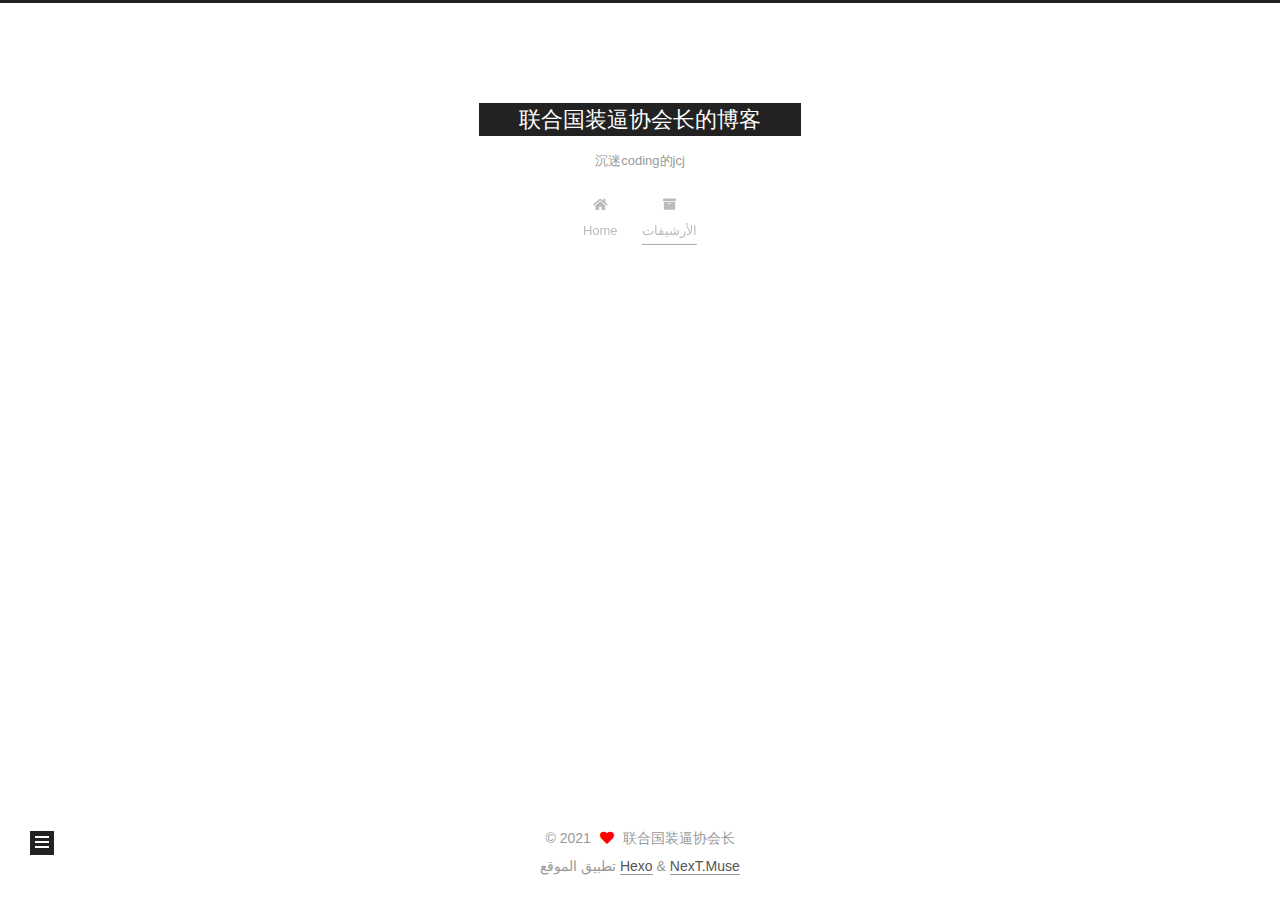
<file: archives/index.html>
<!DOCTYPE html>
<html lang="zh">
<head>
  <meta charset="UTF-8">
<meta name="viewport" content="width=device-width, initial-scale=1, maximum-scale=2">
<meta name="theme-color" content="#222">
<meta name="generator" content="Hexo 5.4.0">
  <link rel="apple-touch-icon" sizes="180x180" href="/images/apple-touch-icon-next.png">
  <link rel="icon" type="image/png" sizes="32x32" href="/images/favicon-32x32-next.png">
  <link rel="icon" type="image/png" sizes="16x16" href="/images/favicon-16x16-next.png">
  <link rel="mask-icon" href="/images/logo.svg" color="#222">

<link rel="stylesheet" href="/css/main.css">


<link rel="stylesheet" href="/lib/font-awesome/css/all.min.css">

<script id="hexo-configurations">
    var NexT = window.NexT || {};
    var CONFIG = {"hostname":"lhgzbxhz.github.io","root":"/","scheme":"Muse","version":"7.8.0","exturl":false,"sidebar":{"position":"left","display":"post","padding":18,"offset":12,"onmobile":false},"copycode":{"enable":false,"show_result":false,"style":null},"back2top":{"enable":true,"sidebar":false,"scrollpercent":false},"bookmark":{"enable":false,"color":"#222","save":"auto"},"fancybox":false,"mediumzoom":false,"lazyload":false,"pangu":false,"comments":{"style":"tabs","active":null,"storage":true,"lazyload":false,"nav":null},"algolia":{"hits":{"per_page":10},"labels":{"input_placeholder":"Search for Posts","hits_empty":"We didn't find any results for the search: ${query}","hits_stats":"${hits} results found in ${time} ms"}},"localsearch":{"enable":false,"trigger":"auto","top_n_per_article":1,"unescape":false,"preload":false},"motion":{"enable":true,"async":false,"transition":{"post_block":"fadeIn","post_header":"slideDownIn","post_body":"slideDownIn","coll_header":"slideLeftIn","sidebar":"slideUpIn"}}};
  </script>

  <meta property="og:type" content="website">
<meta property="og:title" content="联合国装逼协会长的博客">
<meta property="og:url" content="https://lhgzbxhz.github.io/archives/index.html">
<meta property="og:site_name" content="联合国装逼协会长的博客">
<meta property="og:locale">
<meta property="article:author" content="联合国装逼协会长">
<meta name="twitter:card" content="summary">

<link rel="canonical" href="https://lhgzbxhz.github.io/archives/">


<script id="page-configurations">
  // https://hexo.io/docs/variables.html
  CONFIG.page = {
    sidebar: "",
    isHome : false,
    isPost : false,
    lang   : 'zh'
  };
</script>

  <title>الأرشيف | 联合国装逼协会长的博客</title>
  






  <noscript>
  <style>
  .use-motion .brand,
  .use-motion .menu-item,
  .sidebar-inner,
  .use-motion .post-block,
  .use-motion .pagination,
  .use-motion .comments,
  .use-motion .post-header,
  .use-motion .post-body,
  .use-motion .collection-header { opacity: initial; }

  .use-motion .site-title,
  .use-motion .site-subtitle {
    opacity: initial;
    top: initial;
  }

  .use-motion .logo-line-before i { left: initial; }
  .use-motion .logo-line-after i { right: initial; }
  </style>
</noscript>

</head>

<body itemscope itemtype="http://schema.org/WebPage">
  <div class="container use-motion">
    <div class="headband"></div>

    <header class="header" itemscope itemtype="http://schema.org/WPHeader">
      <div class="header-inner"><div class="site-brand-container">
  <div class="site-nav-toggle">
    <div class="toggle" aria-label="تشغيل شريط التصفح">
      <span class="toggle-line toggle-line-first"></span>
      <span class="toggle-line toggle-line-middle"></span>
      <span class="toggle-line toggle-line-last"></span>
    </div>
  </div>

  <div class="site-meta">

    <a href="/" class="brand" rel="start">
      <span class="logo-line-before"><i></i></span>
      <h1 class="site-title">联合国装逼协会长的博客</h1>
      <span class="logo-line-after"><i></i></span>
    </a>
      <p class="site-subtitle" itemprop="description">沉迷coding的jcj</p>
  </div>

  <div class="site-nav-right">
    <div class="toggle popup-trigger">
    </div>
  </div>
</div>




<nav class="site-nav">
  <ul id="menu" class="main-menu menu">
        <li class="menu-item menu-item-home">

    <a href="/" rel="section"><i class="fa fa-home fa-fw"></i>Home</a>

  </li>
        <li class="menu-item menu-item-archives">

    <a href="/archives/" rel="section"><i class="fa fa-archive fa-fw"></i>الأرشيفات</a>

  </li>
  </ul>
</nav>




</div>
    </header>

    
  <div class="back-to-top">
    <i class="fa fa-arrow-up"></i>
    <span>0%</span>
  </div>


    <main class="main">
      <div class="main-inner">
        <div class="content-wrap">
          

          <div class="content archive">
            

  
  
  
  <div class="post-block">
    <div class="posts-collapse">
      <div class="collection-title">
        <span class="collection-header">هِم..! مقالٌ واحد. واصل الكتابة.</span>
      </div>

      
    <div class="collection-year">
      <span class="collection-header">2021</span>
    </div>

  <article itemscope itemtype="http://schema.org/Article">
    <header class="post-header">

      <div class="post-meta">
        <time itemprop="dateCreated"
              datetime="2021-04-23T18:21:40+08:00"
              content="2021-04-23">
          04-23
        </time>
      </div>

      <div class="post-title">
          <a class="post-title-link" href="/2021/04-23-hello-world.html" itemprop="url">
            <span itemprop="name">Hello World</span>
          </a>
      </div>

    </header>
  </article>


    </div>
  </div>
  
  
  

  



          </div>
          

<script>
  window.addEventListener('tabs:register', () => {
    let { activeClass } = CONFIG.comments;
    if (CONFIG.comments.storage) {
      activeClass = localStorage.getItem('comments_active') || activeClass;
    }
    if (activeClass) {
      let activeTab = document.querySelector(`a[href="#comment-${activeClass}"]`);
      if (activeTab) {
        activeTab.click();
      }
    }
  });
  if (CONFIG.comments.storage) {
    window.addEventListener('tabs:click', event => {
      if (!event.target.matches('.tabs-comment .tab-content .tab-pane')) return;
      let commentClass = event.target.classList[1];
      localStorage.setItem('comments_active', commentClass);
    });
  }
</script>

        </div>
          
  
  <div class="toggle sidebar-toggle">
    <span class="toggle-line toggle-line-first"></span>
    <span class="toggle-line toggle-line-middle"></span>
    <span class="toggle-line toggle-line-last"></span>
  </div>

  <aside class="sidebar">
    <div class="sidebar-inner">

      <ul class="sidebar-nav motion-element">
        <li class="sidebar-nav-toc">
          المحتويات
        </li>
        <li class="sidebar-nav-overview">
          عام
        </li>
      </ul>

      <!--noindex-->
      <div class="post-toc-wrap sidebar-panel">
      </div>
      <!--/noindex-->

      <div class="site-overview-wrap sidebar-panel">
        <div class="site-author motion-element" itemprop="author" itemscope itemtype="http://schema.org/Person">
  <p class="site-author-name" itemprop="name">联合国装逼协会长</p>
  <div class="site-description" itemprop="description"></div>
</div>
<div class="site-state-wrap motion-element">
  <nav class="site-state">
      <div class="site-state-item site-state-posts">
          <a href="/archives/">
        
          <span class="site-state-item-count">1</span>
          <span class="site-state-item-name">المقالات</span>
        </a>
      </div>
  </nav>
</div>



      </div>

    </div>
  </aside>
  <div id="sidebar-dimmer"></div>


      </div>
    </main>

    <footer class="footer">
      <div class="footer-inner">
        

        

<div class="copyright">
  
  &copy; 
  <span itemprop="copyrightYear">2021</span>
  <span class="with-love">
    <i class="fa fa-heart"></i>
  </span>
  <span class="author" itemprop="copyrightHolder">联合国装逼协会长</span>
</div>
  <div class="powered-by">تطبيق الموقع <a href="https://hexo.io/" class="theme-link" rel="noopener" target="_blank">Hexo</a> & <a href="https://muse.theme-next.org/" class="theme-link" rel="noopener" target="_blank">NexT.Muse</a>
  </div>

        








      </div>
    </footer>
  </div>

  
  <script src="/lib/anime.min.js"></script>
  <script src="/lib/velocity/velocity.min.js"></script>
  <script src="/lib/velocity/velocity.ui.min.js"></script>

<script src="/js/utils.js"></script>

<script src="/js/motion.js"></script>


<script src="/js/schemes/muse.js"></script>


<script src="/js/next-boot.js"></script>




  















  

  

</body>
</html>
</file>
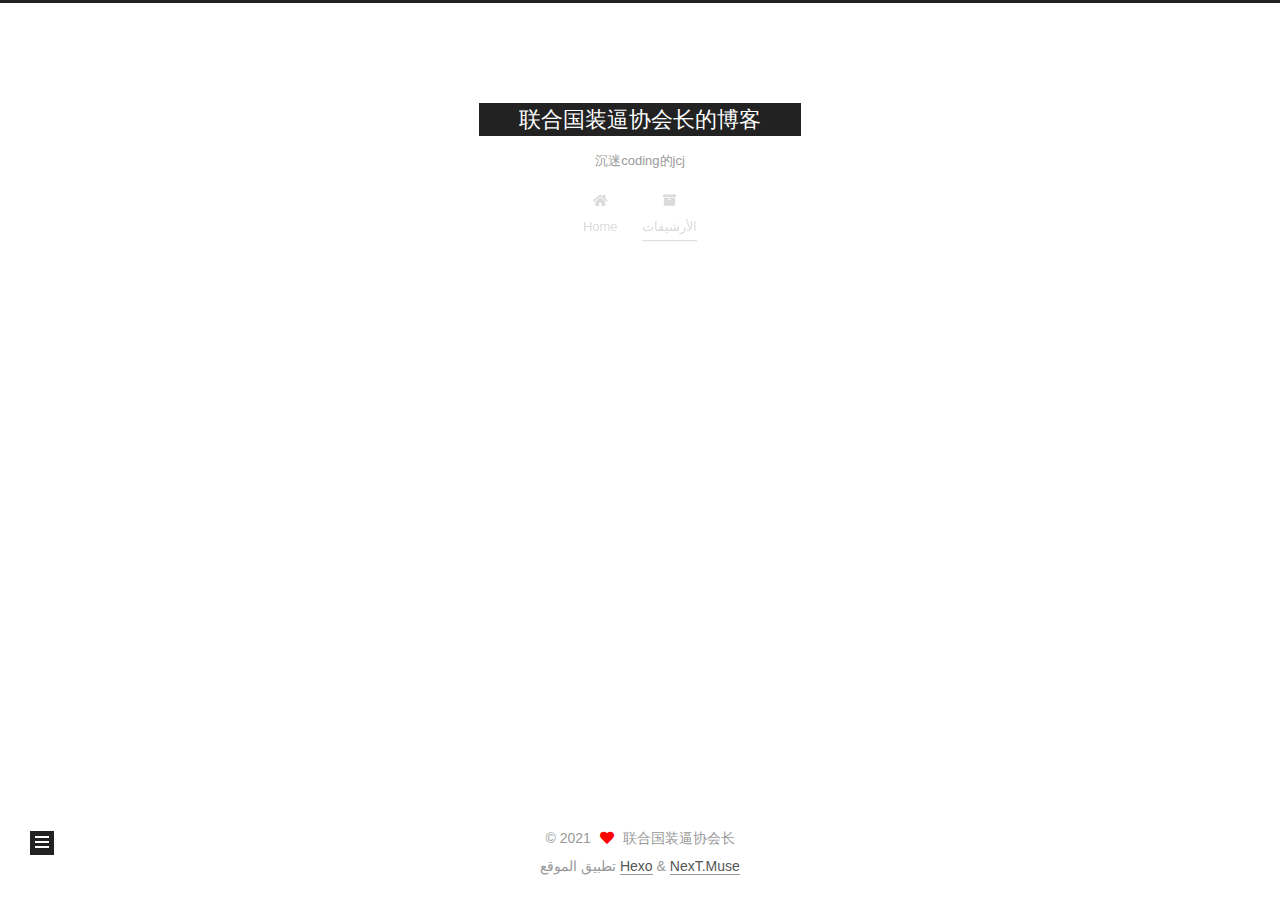
<file: archives/2021/index.html>
<!DOCTYPE html>
<html lang="zh">
<head>
  <meta charset="UTF-8">
<meta name="viewport" content="width=device-width, initial-scale=1, maximum-scale=2">
<meta name="theme-color" content="#222">
<meta name="generator" content="Hexo 5.4.0">
  <link rel="apple-touch-icon" sizes="180x180" href="/images/apple-touch-icon-next.png">
  <link rel="icon" type="image/png" sizes="32x32" href="/images/favicon-32x32-next.png">
  <link rel="icon" type="image/png" sizes="16x16" href="/images/favicon-16x16-next.png">
  <link rel="mask-icon" href="/images/logo.svg" color="#222">

<link rel="stylesheet" href="/css/main.css">


<link rel="stylesheet" href="/lib/font-awesome/css/all.min.css">

<script id="hexo-configurations">
    var NexT = window.NexT || {};
    var CONFIG = {"hostname":"lhgzbxhz.github.io","root":"/","scheme":"Muse","version":"7.8.0","exturl":false,"sidebar":{"position":"left","display":"post","padding":18,"offset":12,"onmobile":false},"copycode":{"enable":false,"show_result":false,"style":null},"back2top":{"enable":true,"sidebar":false,"scrollpercent":false},"bookmark":{"enable":false,"color":"#222","save":"auto"},"fancybox":false,"mediumzoom":false,"lazyload":false,"pangu":false,"comments":{"style":"tabs","active":null,"storage":true,"lazyload":false,"nav":null},"algolia":{"hits":{"per_page":10},"labels":{"input_placeholder":"Search for Posts","hits_empty":"We didn't find any results for the search: ${query}","hits_stats":"${hits} results found in ${time} ms"}},"localsearch":{"enable":false,"trigger":"auto","top_n_per_article":1,"unescape":false,"preload":false},"motion":{"enable":true,"async":false,"transition":{"post_block":"fadeIn","post_header":"slideDownIn","post_body":"slideDownIn","coll_header":"slideLeftIn","sidebar":"slideUpIn"}}};
  </script>

  <meta property="og:type" content="website">
<meta property="og:title" content="联合国装逼协会长的博客">
<meta property="og:url" content="https://lhgzbxhz.github.io/archives/2021/index.html">
<meta property="og:site_name" content="联合国装逼协会长的博客">
<meta property="og:locale">
<meta property="article:author" content="联合国装逼协会长">
<meta name="twitter:card" content="summary">

<link rel="canonical" href="https://lhgzbxhz.github.io/archives/2021/">


<script id="page-configurations">
  // https://hexo.io/docs/variables.html
  CONFIG.page = {
    sidebar: "",
    isHome : false,
    isPost : false,
    lang   : 'zh'
  };
</script>

  <title>الأرشيف | 联合国装逼协会长的博客</title>
  






  <noscript>
  <style>
  .use-motion .brand,
  .use-motion .menu-item,
  .sidebar-inner,
  .use-motion .post-block,
  .use-motion .pagination,
  .use-motion .comments,
  .use-motion .post-header,
  .use-motion .post-body,
  .use-motion .collection-header { opacity: initial; }

  .use-motion .site-title,
  .use-motion .site-subtitle {
    opacity: initial;
    top: initial;
  }

  .use-motion .logo-line-before i { left: initial; }
  .use-motion .logo-line-after i { right: initial; }
  </style>
</noscript>

</head>

<body itemscope itemtype="http://schema.org/WebPage">
  <div class="container use-motion">
    <div class="headband"></div>

    <header class="header" itemscope itemtype="http://schema.org/WPHeader">
      <div class="header-inner"><div class="site-brand-container">
  <div class="site-nav-toggle">
    <div class="toggle" aria-label="تشغيل شريط التصفح">
      <span class="toggle-line toggle-line-first"></span>
      <span class="toggle-line toggle-line-middle"></span>
      <span class="toggle-line toggle-line-last"></span>
    </div>
  </div>

  <div class="site-meta">

    <a href="/" class="brand" rel="start">
      <span class="logo-line-before"><i></i></span>
      <h1 class="site-title">联合国装逼协会长的博客</h1>
      <span class="logo-line-after"><i></i></span>
    </a>
      <p class="site-subtitle" itemprop="description">沉迷coding的jcj</p>
  </div>

  <div class="site-nav-right">
    <div class="toggle popup-trigger">
    </div>
  </div>
</div>




<nav class="site-nav">
  <ul id="menu" class="main-menu menu">
        <li class="menu-item menu-item-home">

    <a href="/" rel="section"><i class="fa fa-home fa-fw"></i>Home</a>

  </li>
        <li class="menu-item menu-item-archives">

    <a href="/archives/" rel="section"><i class="fa fa-archive fa-fw"></i>الأرشيفات</a>

  </li>
  </ul>
</nav>




</div>
    </header>

    
  <div class="back-to-top">
    <i class="fa fa-arrow-up"></i>
    <span>0%</span>
  </div>


    <main class="main">
      <div class="main-inner">
        <div class="content-wrap">
          

          <div class="content archive">
            

  
  
  
  <div class="post-block">
    <div class="posts-collapse">
      <div class="collection-title">
        <span class="collection-header">هِم..! مقالٌ واحد. واصل الكتابة.</span>
      </div>

      
    <div class="collection-year">
      <span class="collection-header">2021</span>
    </div>

  <article itemscope itemtype="http://schema.org/Article">
    <header class="post-header">

      <div class="post-meta">
        <time itemprop="dateCreated"
              datetime="2021-04-23T18:21:40+08:00"
              content="2021-04-23">
          04-23
        </time>
      </div>

      <div class="post-title">
          <a class="post-title-link" href="/2021/04-23-hello-world.html" itemprop="url">
            <span itemprop="name">Hello World</span>
          </a>
      </div>

    </header>
  </article>


    </div>
  </div>
  
  
  

  



          </div>
          

<script>
  window.addEventListener('tabs:register', () => {
    let { activeClass } = CONFIG.comments;
    if (CONFIG.comments.storage) {
      activeClass = localStorage.getItem('comments_active') || activeClass;
    }
    if (activeClass) {
      let activeTab = document.querySelector(`a[href="#comment-${activeClass}"]`);
      if (activeTab) {
        activeTab.click();
      }
    }
  });
  if (CONFIG.comments.storage) {
    window.addEventListener('tabs:click', event => {
      if (!event.target.matches('.tabs-comment .tab-content .tab-pane')) return;
      let commentClass = event.target.classList[1];
      localStorage.setItem('comments_active', commentClass);
    });
  }
</script>

        </div>
          
  
  <div class="toggle sidebar-toggle">
    <span class="toggle-line toggle-line-first"></span>
    <span class="toggle-line toggle-line-middle"></span>
    <span class="toggle-line toggle-line-last"></span>
  </div>

  <aside class="sidebar">
    <div class="sidebar-inner">

      <ul class="sidebar-nav motion-element">
        <li class="sidebar-nav-toc">
          المحتويات
        </li>
        <li class="sidebar-nav-overview">
          عام
        </li>
      </ul>

      <!--noindex-->
      <div class="post-toc-wrap sidebar-panel">
      </div>
      <!--/noindex-->

      <div class="site-overview-wrap sidebar-panel">
        <div class="site-author motion-element" itemprop="author" itemscope itemtype="http://schema.org/Person">
  <p class="site-author-name" itemprop="name">联合国装逼协会长</p>
  <div class="site-description" itemprop="description"></div>
</div>
<div class="site-state-wrap motion-element">
  <nav class="site-state">
      <div class="site-state-item site-state-posts">
          <a href="/archives/">
        
          <span class="site-state-item-count">1</span>
          <span class="site-state-item-name">المقالات</span>
        </a>
      </div>
  </nav>
</div>



      </div>

    </div>
  </aside>
  <div id="sidebar-dimmer"></div>


      </div>
    </main>

    <footer class="footer">
      <div class="footer-inner">
        

        

<div class="copyright">
  
  &copy; 
  <span itemprop="copyrightYear">2021</span>
  <span class="with-love">
    <i class="fa fa-heart"></i>
  </span>
  <span class="author" itemprop="copyrightHolder">联合国装逼协会长</span>
</div>
  <div class="powered-by">تطبيق الموقع <a href="https://hexo.io/" class="theme-link" rel="noopener" target="_blank">Hexo</a> & <a href="https://muse.theme-next.org/" class="theme-link" rel="noopener" target="_blank">NexT.Muse</a>
  </div>

        








      </div>
    </footer>
  </div>

  
  <script src="/lib/anime.min.js"></script>
  <script src="/lib/velocity/velocity.min.js"></script>
  <script src="/lib/velocity/velocity.ui.min.js"></script>

<script src="/js/utils.js"></script>

<script src="/js/motion.js"></script>


<script src="/js/schemes/muse.js"></script>


<script src="/js/next-boot.js"></script>




  















  

  

</body>
</html>
</file>
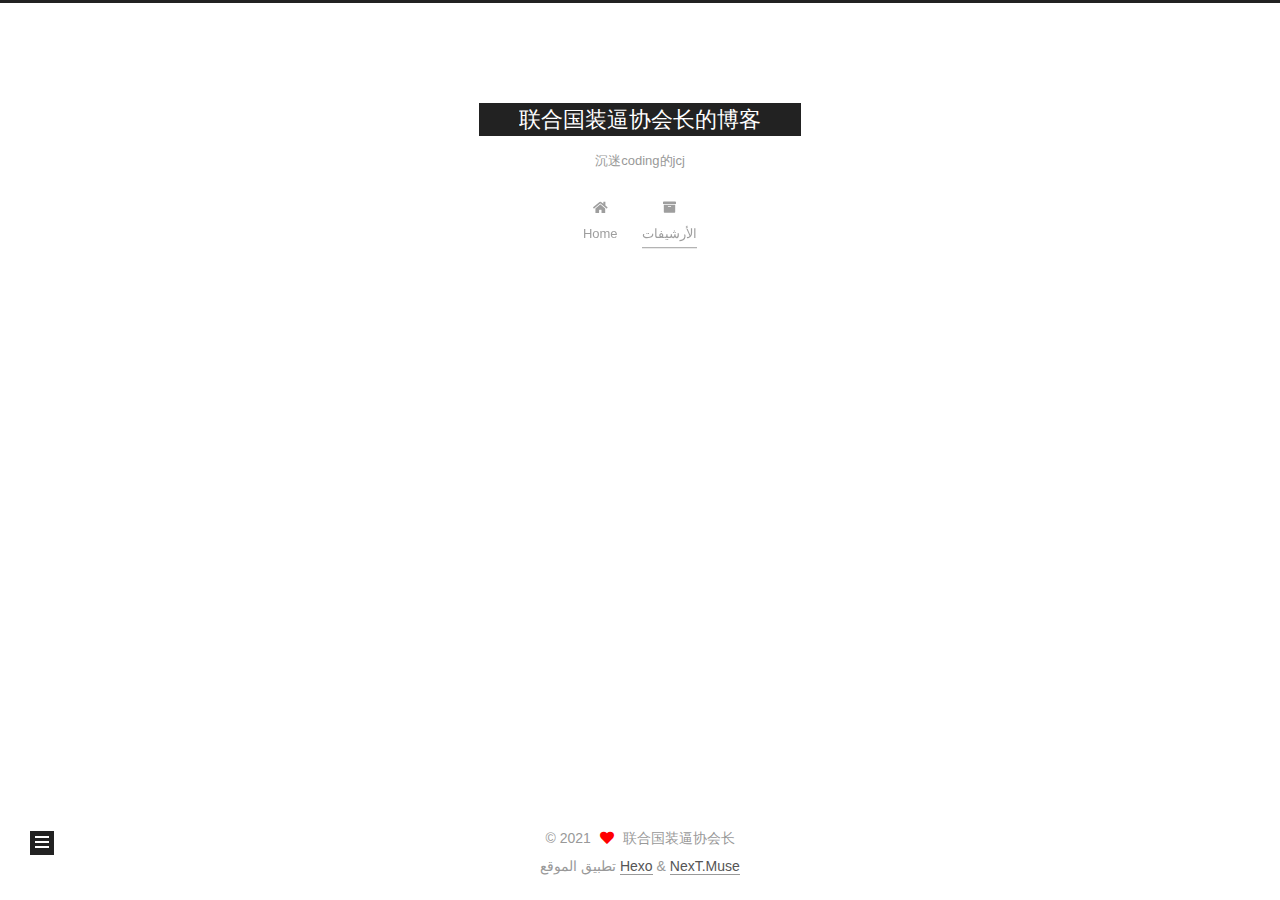
<file: archives/2021/04/index.html>
<!DOCTYPE html>
<html lang="zh">
<head>
  <meta charset="UTF-8">
<meta name="viewport" content="width=device-width, initial-scale=1, maximum-scale=2">
<meta name="theme-color" content="#222">
<meta name="generator" content="Hexo 5.4.0">
  <link rel="apple-touch-icon" sizes="180x180" href="/images/apple-touch-icon-next.png">
  <link rel="icon" type="image/png" sizes="32x32" href="/images/favicon-32x32-next.png">
  <link rel="icon" type="image/png" sizes="16x16" href="/images/favicon-16x16-next.png">
  <link rel="mask-icon" href="/images/logo.svg" color="#222">

<link rel="stylesheet" href="/css/main.css">


<link rel="stylesheet" href="/lib/font-awesome/css/all.min.css">

<script id="hexo-configurations">
    var NexT = window.NexT || {};
    var CONFIG = {"hostname":"lhgzbxhz.github.io","root":"/","scheme":"Muse","version":"7.8.0","exturl":false,"sidebar":{"position":"left","display":"post","padding":18,"offset":12,"onmobile":false},"copycode":{"enable":false,"show_result":false,"style":null},"back2top":{"enable":true,"sidebar":false,"scrollpercent":false},"bookmark":{"enable":false,"color":"#222","save":"auto"},"fancybox":false,"mediumzoom":false,"lazyload":false,"pangu":false,"comments":{"style":"tabs","active":null,"storage":true,"lazyload":false,"nav":null},"algolia":{"hits":{"per_page":10},"labels":{"input_placeholder":"Search for Posts","hits_empty":"We didn't find any results for the search: ${query}","hits_stats":"${hits} results found in ${time} ms"}},"localsearch":{"enable":false,"trigger":"auto","top_n_per_article":1,"unescape":false,"preload":false},"motion":{"enable":true,"async":false,"transition":{"post_block":"fadeIn","post_header":"slideDownIn","post_body":"slideDownIn","coll_header":"slideLeftIn","sidebar":"slideUpIn"}}};
  </script>

  <meta property="og:type" content="website">
<meta property="og:title" content="联合国装逼协会长的博客">
<meta property="og:url" content="https://lhgzbxhz.github.io/archives/2021/04/index.html">
<meta property="og:site_name" content="联合国装逼协会长的博客">
<meta property="og:locale">
<meta property="article:author" content="联合国装逼协会长">
<meta name="twitter:card" content="summary">

<link rel="canonical" href="https://lhgzbxhz.github.io/archives/2021/04/">


<script id="page-configurations">
  // https://hexo.io/docs/variables.html
  CONFIG.page = {
    sidebar: "",
    isHome : false,
    isPost : false,
    lang   : 'zh'
  };
</script>

  <title>الأرشيف | 联合国装逼协会长的博客</title>
  






  <noscript>
  <style>
  .use-motion .brand,
  .use-motion .menu-item,
  .sidebar-inner,
  .use-motion .post-block,
  .use-motion .pagination,
  .use-motion .comments,
  .use-motion .post-header,
  .use-motion .post-body,
  .use-motion .collection-header { opacity: initial; }

  .use-motion .site-title,
  .use-motion .site-subtitle {
    opacity: initial;
    top: initial;
  }

  .use-motion .logo-line-before i { left: initial; }
  .use-motion .logo-line-after i { right: initial; }
  </style>
</noscript>

</head>

<body itemscope itemtype="http://schema.org/WebPage">
  <div class="container use-motion">
    <div class="headband"></div>

    <header class="header" itemscope itemtype="http://schema.org/WPHeader">
      <div class="header-inner"><div class="site-brand-container">
  <div class="site-nav-toggle">
    <div class="toggle" aria-label="تشغيل شريط التصفح">
      <span class="toggle-line toggle-line-first"></span>
      <span class="toggle-line toggle-line-middle"></span>
      <span class="toggle-line toggle-line-last"></span>
    </div>
  </div>

  <div class="site-meta">

    <a href="/" class="brand" rel="start">
      <span class="logo-line-before"><i></i></span>
      <h1 class="site-title">联合国装逼协会长的博客</h1>
      <span class="logo-line-after"><i></i></span>
    </a>
      <p class="site-subtitle" itemprop="description">沉迷coding的jcj</p>
  </div>

  <div class="site-nav-right">
    <div class="toggle popup-trigger">
    </div>
  </div>
</div>




<nav class="site-nav">
  <ul id="menu" class="main-menu menu">
        <li class="menu-item menu-item-home">

    <a href="/" rel="section"><i class="fa fa-home fa-fw"></i>Home</a>

  </li>
        <li class="menu-item menu-item-archives">

    <a href="/archives/" rel="section"><i class="fa fa-archive fa-fw"></i>الأرشيفات</a>

  </li>
  </ul>
</nav>




</div>
    </header>

    
  <div class="back-to-top">
    <i class="fa fa-arrow-up"></i>
    <span>0%</span>
  </div>


    <main class="main">
      <div class="main-inner">
        <div class="content-wrap">
          

          <div class="content archive">
            

  
  
  
  <div class="post-block">
    <div class="posts-collapse">
      <div class="collection-title">
        <span class="collection-header">هِم..! مقالٌ واحد. واصل الكتابة.</span>
      </div>

      
    <div class="collection-year">
      <span class="collection-header">2021</span>
    </div>

  <article itemscope itemtype="http://schema.org/Article">
    <header class="post-header">

      <div class="post-meta">
        <time itemprop="dateCreated"
              datetime="2021-04-23T18:21:40+08:00"
              content="2021-04-23">
          04-23
        </time>
      </div>

      <div class="post-title">
          <a class="post-title-link" href="/2021/04-23-hello-world.html" itemprop="url">
            <span itemprop="name">Hello World</span>
          </a>
      </div>

    </header>
  </article>


    </div>
  </div>
  
  
  

  



          </div>
          

<script>
  window.addEventListener('tabs:register', () => {
    let { activeClass } = CONFIG.comments;
    if (CONFIG.comments.storage) {
      activeClass = localStorage.getItem('comments_active') || activeClass;
    }
    if (activeClass) {
      let activeTab = document.querySelector(`a[href="#comment-${activeClass}"]`);
      if (activeTab) {
        activeTab.click();
      }
    }
  });
  if (CONFIG.comments.storage) {
    window.addEventListener('tabs:click', event => {
      if (!event.target.matches('.tabs-comment .tab-content .tab-pane')) return;
      let commentClass = event.target.classList[1];
      localStorage.setItem('comments_active', commentClass);
    });
  }
</script>

        </div>
          
  
  <div class="toggle sidebar-toggle">
    <span class="toggle-line toggle-line-first"></span>
    <span class="toggle-line toggle-line-middle"></span>
    <span class="toggle-line toggle-line-last"></span>
  </div>

  <aside class="sidebar">
    <div class="sidebar-inner">

      <ul class="sidebar-nav motion-element">
        <li class="sidebar-nav-toc">
          المحتويات
        </li>
        <li class="sidebar-nav-overview">
          عام
        </li>
      </ul>

      <!--noindex-->
      <div class="post-toc-wrap sidebar-panel">
      </div>
      <!--/noindex-->

      <div class="site-overview-wrap sidebar-panel">
        <div class="site-author motion-element" itemprop="author" itemscope itemtype="http://schema.org/Person">
  <p class="site-author-name" itemprop="name">联合国装逼协会长</p>
  <div class="site-description" itemprop="description"></div>
</div>
<div class="site-state-wrap motion-element">
  <nav class="site-state">
      <div class="site-state-item site-state-posts">
          <a href="/archives/">
        
          <span class="site-state-item-count">1</span>
          <span class="site-state-item-name">المقالات</span>
        </a>
      </div>
  </nav>
</div>



      </div>

    </div>
  </aside>
  <div id="sidebar-dimmer"></div>


      </div>
    </main>

    <footer class="footer">
      <div class="footer-inner">
        

        

<div class="copyright">
  
  &copy; 
  <span itemprop="copyrightYear">2021</span>
  <span class="with-love">
    <i class="fa fa-heart"></i>
  </span>
  <span class="author" itemprop="copyrightHolder">联合国装逼协会长</span>
</div>
  <div class="powered-by">تطبيق الموقع <a href="https://hexo.io/" class="theme-link" rel="noopener" target="_blank">Hexo</a> & <a href="https://muse.theme-next.org/" class="theme-link" rel="noopener" target="_blank">NexT.Muse</a>
  </div>

        








      </div>
    </footer>
  </div>

  
  <script src="/lib/anime.min.js"></script>
  <script src="/lib/velocity/velocity.min.js"></script>
  <script src="/lib/velocity/velocity.ui.min.js"></script>

<script src="/js/utils.js"></script>

<script src="/js/motion.js"></script>


<script src="/js/schemes/muse.js"></script>


<script src="/js/next-boot.js"></script>




  















  

  

</body>
</html>
</file>
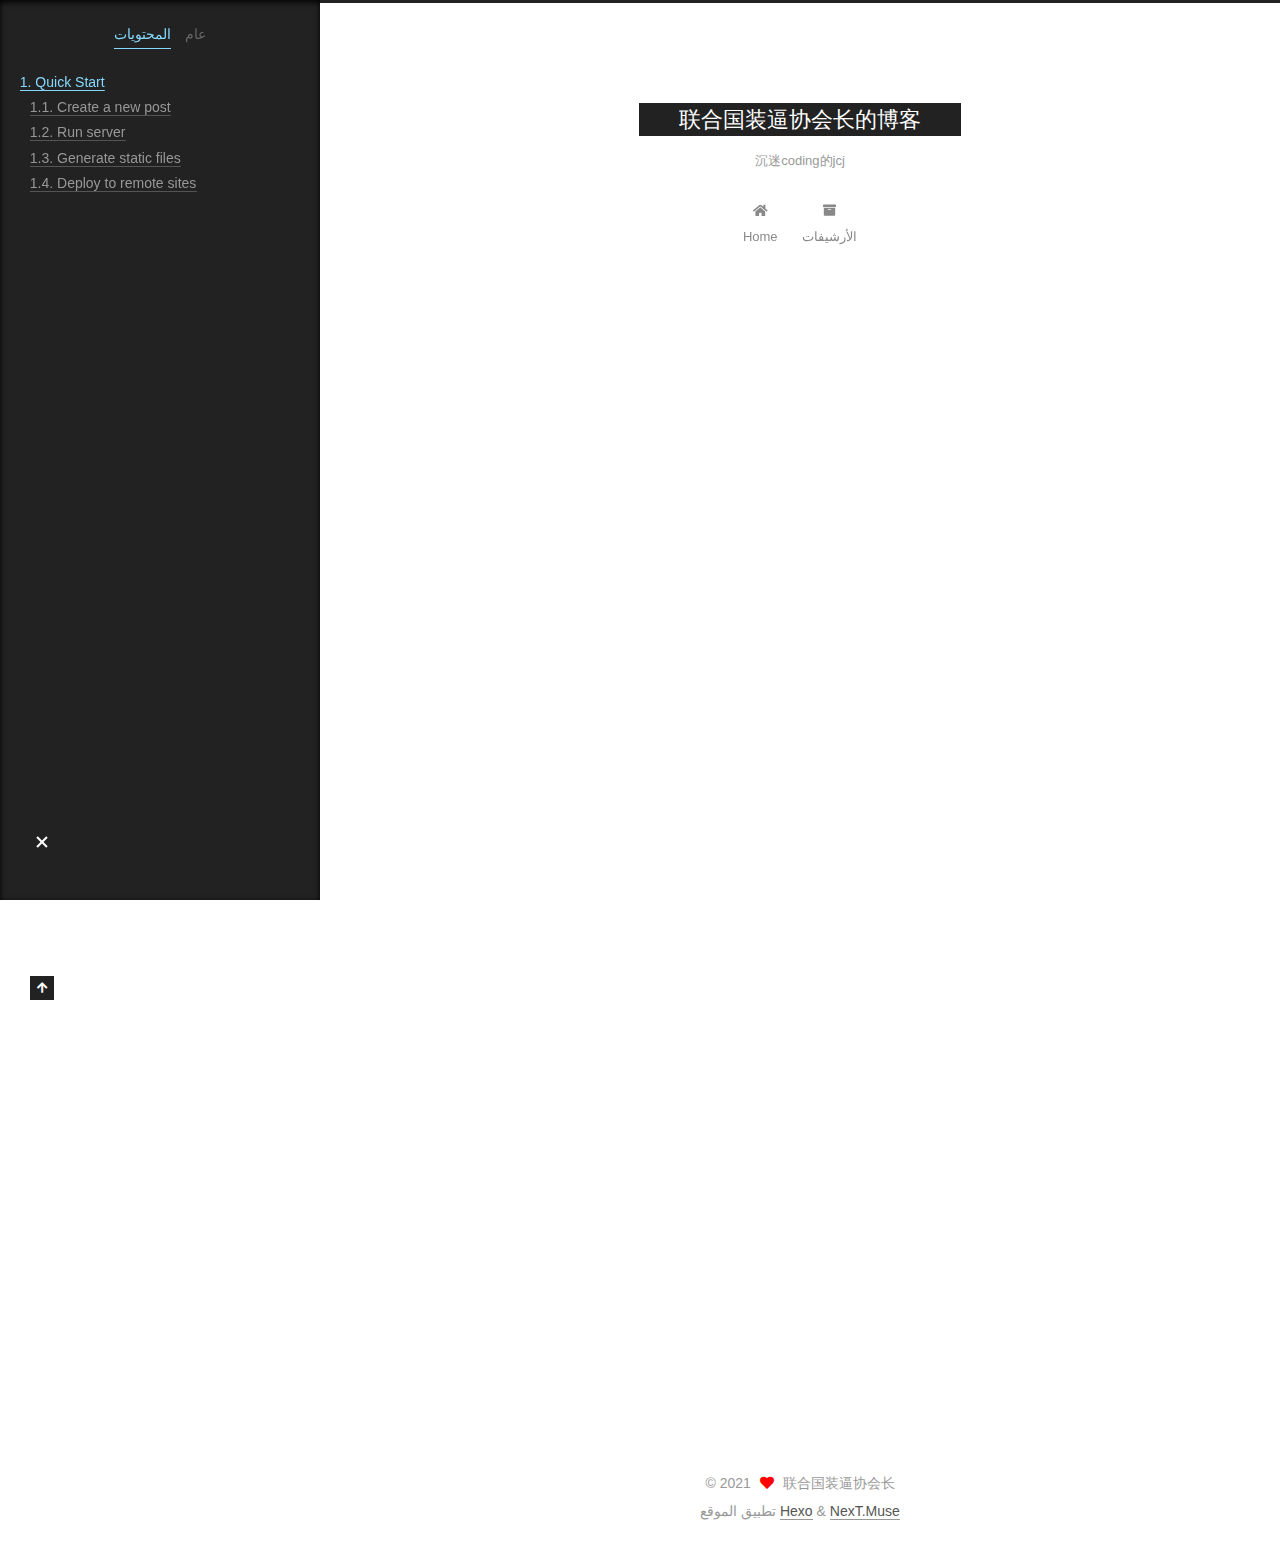
<file: 2021/04-23-hello-world.html>
<!DOCTYPE html>
<html lang="zh">
<head>
  <meta charset="UTF-8">
<meta name="viewport" content="width=device-width, initial-scale=1, maximum-scale=2">
<meta name="theme-color" content="#222">
<meta name="generator" content="Hexo 5.4.0">
  <link rel="apple-touch-icon" sizes="180x180" href="/images/apple-touch-icon-next.png">
  <link rel="icon" type="image/png" sizes="32x32" href="/images/favicon-32x32-next.png">
  <link rel="icon" type="image/png" sizes="16x16" href="/images/favicon-16x16-next.png">
  <link rel="mask-icon" href="/images/logo.svg" color="#222">

<link rel="stylesheet" href="/css/main.css">


<link rel="stylesheet" href="/lib/font-awesome/css/all.min.css">

<script id="hexo-configurations">
    var NexT = window.NexT || {};
    var CONFIG = {"hostname":"lhgzbxhz.github.io","root":"/","scheme":"Muse","version":"7.8.0","exturl":false,"sidebar":{"position":"left","display":"post","padding":18,"offset":12,"onmobile":false},"copycode":{"enable":false,"show_result":false,"style":null},"back2top":{"enable":true,"sidebar":false,"scrollpercent":false},"bookmark":{"enable":false,"color":"#222","save":"auto"},"fancybox":false,"mediumzoom":false,"lazyload":false,"pangu":false,"comments":{"style":"tabs","active":null,"storage":true,"lazyload":false,"nav":null},"algolia":{"hits":{"per_page":10},"labels":{"input_placeholder":"Search for Posts","hits_empty":"We didn't find any results for the search: ${query}","hits_stats":"${hits} results found in ${time} ms"}},"localsearch":{"enable":false,"trigger":"auto","top_n_per_article":1,"unescape":false,"preload":false},"motion":{"enable":true,"async":false,"transition":{"post_block":"fadeIn","post_header":"slideDownIn","post_body":"slideDownIn","coll_header":"slideLeftIn","sidebar":"slideUpIn"}}};
  </script>

  <meta name="description" content="Welcome to Hexo! This is your very first post. Check documentation for more info. If you get any problems when using Hexo, you can find the answer in troubleshooting or you can ask me on GitHub. Quick">
<meta property="og:type" content="article">
<meta property="og:title" content="Hello World">
<meta property="og:url" content="https://lhgzbxhz.github.io/2021/04-23-hello-world.html">
<meta property="og:site_name" content="联合国装逼协会长的博客">
<meta property="og:description" content="Welcome to Hexo! This is your very first post. Check documentation for more info. If you get any problems when using Hexo, you can find the answer in troubleshooting or you can ask me on GitHub. Quick">
<meta property="og:locale">
<meta property="article:published_time" content="2021-04-23T10:21:40.414Z">
<meta property="article:modified_time" content="2021-04-23T10:21:40.415Z">
<meta property="article:author" content="联合国装逼协会长">
<meta name="twitter:card" content="summary">

<link rel="canonical" href="https://lhgzbxhz.github.io/2021/04-23-hello-world.html">


<script id="page-configurations">
  // https://hexo.io/docs/variables.html
  CONFIG.page = {
    sidebar: "",
    isHome : false,
    isPost : true,
    lang   : 'zh'
  };
</script>

  <title>Hello World | 联合国装逼协会长的博客</title>
  






  <noscript>
  <style>
  .use-motion .brand,
  .use-motion .menu-item,
  .sidebar-inner,
  .use-motion .post-block,
  .use-motion .pagination,
  .use-motion .comments,
  .use-motion .post-header,
  .use-motion .post-body,
  .use-motion .collection-header { opacity: initial; }

  .use-motion .site-title,
  .use-motion .site-subtitle {
    opacity: initial;
    top: initial;
  }

  .use-motion .logo-line-before i { left: initial; }
  .use-motion .logo-line-after i { right: initial; }
  </style>
</noscript>

</head>

<body itemscope itemtype="http://schema.org/WebPage">
  <div class="container use-motion">
    <div class="headband"></div>

    <header class="header" itemscope itemtype="http://schema.org/WPHeader">
      <div class="header-inner"><div class="site-brand-container">
  <div class="site-nav-toggle">
    <div class="toggle" aria-label="تشغيل شريط التصفح">
      <span class="toggle-line toggle-line-first"></span>
      <span class="toggle-line toggle-line-middle"></span>
      <span class="toggle-line toggle-line-last"></span>
    </div>
  </div>

  <div class="site-meta">

    <a href="/" class="brand" rel="start">
      <span class="logo-line-before"><i></i></span>
      <h1 class="site-title">联合国装逼协会长的博客</h1>
      <span class="logo-line-after"><i></i></span>
    </a>
      <p class="site-subtitle" itemprop="description">沉迷coding的jcj</p>
  </div>

  <div class="site-nav-right">
    <div class="toggle popup-trigger">
    </div>
  </div>
</div>




<nav class="site-nav">
  <ul id="menu" class="main-menu menu">
        <li class="menu-item menu-item-home">

    <a href="/" rel="section"><i class="fa fa-home fa-fw"></i>Home</a>

  </li>
        <li class="menu-item menu-item-archives">

    <a href="/archives/" rel="section"><i class="fa fa-archive fa-fw"></i>الأرشيفات</a>

  </li>
  </ul>
</nav>




</div>
    </header>

    
  <div class="back-to-top">
    <i class="fa fa-arrow-up"></i>
    <span>0%</span>
  </div>


    <main class="main">
      <div class="main-inner">
        <div class="content-wrap">
          

          <div class="content post posts-expand">
            

    
  
  
  <article itemscope itemtype="http://schema.org/Article" class="post-block" lang="zh">
    <link itemprop="mainEntityOfPage" href="https://lhgzbxhz.github.io/2021/04-23-hello-world.html">

    <span hidden itemprop="author" itemscope itemtype="http://schema.org/Person">
      <meta itemprop="image" content="/images/avatar.gif">
      <meta itemprop="name" content="联合国装逼协会长">
      <meta itemprop="description" content="">
    </span>

    <span hidden itemprop="publisher" itemscope itemtype="http://schema.org/Organization">
      <meta itemprop="name" content="联合国装逼协会长的博客">
    </span>
      <header class="post-header">
        <h1 class="post-title" itemprop="name headline">
          Hello World
        </h1>

        <div class="post-meta">
            <span class="post-meta-item">
              <span class="post-meta-item-icon">
                <i class="far fa-calendar"></i>
              </span>
              <span class="post-meta-item-text">نُشر في</span>

              <time title="أُنشأ: 2021-04-23 18:21:40" itemprop="dateCreated datePublished" datetime="2021-04-23T18:21:40+08:00">2021-04-23</time>
            </span>

          

        </div>
      </header>

    
    
    
    <div class="post-body" itemprop="articleBody">

      
        <p>Welcome to <a target="_blank" rel="noopener" href="https://hexo.io/">Hexo</a>! This is your very first post. Check <a target="_blank" rel="noopener" href="https://hexo.io/docs/">documentation</a> for more info. If you get any problems when using Hexo, you can find the answer in <a target="_blank" rel="noopener" href="https://hexo.io/docs/troubleshooting.html">troubleshooting</a> or you can ask me on <a target="_blank" rel="noopener" href="https://github.com/hexojs/hexo/issues">GitHub</a>.</p>
<h2 id="Quick-Start"><a href="#Quick-Start" class="headerlink" title="Quick Start"></a>Quick Start</h2><h3 id="Create-a-new-post"><a href="#Create-a-new-post" class="headerlink" title="Create a new post"></a>Create a new post</h3><figure class="highlight bash"><table><tr><td class="gutter"><pre><span class="line">1</span><br></pre></td><td class="code"><pre><span class="line">$ hexo new <span class="string">&quot;My New Post&quot;</span></span><br></pre></td></tr></table></figure>

<p>More info: <a target="_blank" rel="noopener" href="https://hexo.io/docs/writing.html">Writing</a></p>
<h3 id="Run-server"><a href="#Run-server" class="headerlink" title="Run server"></a>Run server</h3><figure class="highlight bash"><table><tr><td class="gutter"><pre><span class="line">1</span><br></pre></td><td class="code"><pre><span class="line">$ hexo server</span><br></pre></td></tr></table></figure>

<p>More info: <a target="_blank" rel="noopener" href="https://hexo.io/docs/server.html">Server</a></p>
<h3 id="Generate-static-files"><a href="#Generate-static-files" class="headerlink" title="Generate static files"></a>Generate static files</h3><figure class="highlight bash"><table><tr><td class="gutter"><pre><span class="line">1</span><br></pre></td><td class="code"><pre><span class="line">$ hexo generate</span><br></pre></td></tr></table></figure>

<p>More info: <a target="_blank" rel="noopener" href="https://hexo.io/docs/generating.html">Generating</a></p>
<h3 id="Deploy-to-remote-sites"><a href="#Deploy-to-remote-sites" class="headerlink" title="Deploy to remote sites"></a>Deploy to remote sites</h3><figure class="highlight bash"><table><tr><td class="gutter"><pre><span class="line">1</span><br></pre></td><td class="code"><pre><span class="line">$ hexo deploy</span><br></pre></td></tr></table></figure>

<p>More info: <a target="_blank" rel="noopener" href="https://hexo.io/docs/one-command-deployment.html">Deployment</a></p>

    </div>

    
    
    

      <footer class="post-footer">

        


        
      </footer>
    
  </article>
  
  
  



          </div>
          

<script>
  window.addEventListener('tabs:register', () => {
    let { activeClass } = CONFIG.comments;
    if (CONFIG.comments.storage) {
      activeClass = localStorage.getItem('comments_active') || activeClass;
    }
    if (activeClass) {
      let activeTab = document.querySelector(`a[href="#comment-${activeClass}"]`);
      if (activeTab) {
        activeTab.click();
      }
    }
  });
  if (CONFIG.comments.storage) {
    window.addEventListener('tabs:click', event => {
      if (!event.target.matches('.tabs-comment .tab-content .tab-pane')) return;
      let commentClass = event.target.classList[1];
      localStorage.setItem('comments_active', commentClass);
    });
  }
</script>

        </div>
          
  
  <div class="toggle sidebar-toggle">
    <span class="toggle-line toggle-line-first"></span>
    <span class="toggle-line toggle-line-middle"></span>
    <span class="toggle-line toggle-line-last"></span>
  </div>

  <aside class="sidebar">
    <div class="sidebar-inner">

      <ul class="sidebar-nav motion-element">
        <li class="sidebar-nav-toc">
          المحتويات
        </li>
        <li class="sidebar-nav-overview">
          عام
        </li>
      </ul>

      <!--noindex-->
      <div class="post-toc-wrap sidebar-panel">
          <div class="post-toc motion-element"><ol class="nav"><li class="nav-item nav-level-2"><a class="nav-link" href="#Quick-Start"><span class="nav-number">1.</span> <span class="nav-text">Quick Start</span></a><ol class="nav-child"><li class="nav-item nav-level-3"><a class="nav-link" href="#Create-a-new-post"><span class="nav-number">1.1.</span> <span class="nav-text">Create a new post</span></a></li><li class="nav-item nav-level-3"><a class="nav-link" href="#Run-server"><span class="nav-number">1.2.</span> <span class="nav-text">Run server</span></a></li><li class="nav-item nav-level-3"><a class="nav-link" href="#Generate-static-files"><span class="nav-number">1.3.</span> <span class="nav-text">Generate static files</span></a></li><li class="nav-item nav-level-3"><a class="nav-link" href="#Deploy-to-remote-sites"><span class="nav-number">1.4.</span> <span class="nav-text">Deploy to remote sites</span></a></li></ol></li></ol></div>
      </div>
      <!--/noindex-->

      <div class="site-overview-wrap sidebar-panel">
        <div class="site-author motion-element" itemprop="author" itemscope itemtype="http://schema.org/Person">
  <p class="site-author-name" itemprop="name">联合国装逼协会长</p>
  <div class="site-description" itemprop="description"></div>
</div>
<div class="site-state-wrap motion-element">
  <nav class="site-state">
      <div class="site-state-item site-state-posts">
          <a href="/archives/">
        
          <span class="site-state-item-count">1</span>
          <span class="site-state-item-name">المقالات</span>
        </a>
      </div>
  </nav>
</div>



      </div>

    </div>
  </aside>
  <div id="sidebar-dimmer"></div>


      </div>
    </main>

    <footer class="footer">
      <div class="footer-inner">
        

        

<div class="copyright">
  
  &copy; 
  <span itemprop="copyrightYear">2021</span>
  <span class="with-love">
    <i class="fa fa-heart"></i>
  </span>
  <span class="author" itemprop="copyrightHolder">联合国装逼协会长</span>
</div>
  <div class="powered-by">تطبيق الموقع <a href="https://hexo.io/" class="theme-link" rel="noopener" target="_blank">Hexo</a> & <a href="https://muse.theme-next.org/" class="theme-link" rel="noopener" target="_blank">NexT.Muse</a>
  </div>

        








      </div>
    </footer>
  </div>

  
  <script src="/lib/anime.min.js"></script>
  <script src="/lib/velocity/velocity.min.js"></script>
  <script src="/lib/velocity/velocity.ui.min.js"></script>

<script src="/js/utils.js"></script>

<script src="/js/motion.js"></script>


<script src="/js/schemes/muse.js"></script>


<script src="/js/next-boot.js"></script>




  















  

  

</body>
</html>
</file>
<file: css/main.css>
:root {
  --body-bg-color: #fff;
  --content-bg-color: #fff;
  --card-bg-color: #f5f5f5;
  --text-color: #555;
  --blockquote-color: #666;
  --link-color: #555;
  --link-hover-color: #222;
  --brand-color: #fff;
  --brand-hover-color: #fff;
  --table-row-odd-bg-color: #f9f9f9;
  --table-row-hover-bg-color: #f5f5f5;
  --menu-item-bg-color: #f5f5f5;
  --btn-default-bg: #222;
  --btn-default-color: #fff;
  --btn-default-border-color: #222;
  --btn-default-hover-bg: #fff;
  --btn-default-hover-color: #222;
  --btn-default-hover-border-color: #222;
}
html {
  line-height: 1.15; /* 1 */
  -webkit-text-size-adjust: 100%; /* 2 */
}
body {
  margin: 0;
}
main {
  display: block;
}
h1 {
  font-size: 2em;
  margin: 0.67em 0;
}
hr {
  box-sizing: content-box; /* 1 */
  height: 0; /* 1 */
  overflow: visible; /* 2 */
}
pre {
  font-family: monospace, monospace; /* 1 */
  font-size: 1em; /* 2 */
}
a {
  background: transparent;
}
abbr[title] {
  border-bottom: none; /* 1 */
  text-decoration: underline; /* 2 */
  text-decoration: underline dotted; /* 2 */
}
b,
strong {
  font-weight: bolder;
}
code,
kbd,
samp {
  font-family: monospace, monospace; /* 1 */
  font-size: 1em; /* 2 */
}
small {
  font-size: 80%;
}
sub,
sup {
  font-size: 75%;
  line-height: 0;
  position: relative;
  vertical-align: baseline;
}
sub {
  bottom: -0.25em;
}
sup {
  top: -0.5em;
}
img {
  border-style: none;
}
button,
input,
optgroup,
select,
textarea {
  font-family: inherit; /* 1 */
  font-size: 100%; /* 1 */
  line-height: 1.15; /* 1 */
  margin: 0; /* 2 */
}
button,
input {
/* 1 */
  overflow: visible;
}
button,
select {
/* 1 */
  text-transform: none;
}
button,
[type='button'],
[type='reset'],
[type='submit'] {
  -webkit-appearance: button;
}
button::-moz-focus-inner,
[type='button']::-moz-focus-inner,
[type='reset']::-moz-focus-inner,
[type='submit']::-moz-focus-inner {
  border-style: none;
  padding: 0;
}
button:-moz-focusring,
[type='button']:-moz-focusring,
[type='reset']:-moz-focusring,
[type='submit']:-moz-focusring {
  outline: 1px dotted ButtonText;
}
fieldset {
  padding: 0.35em 0.75em 0.625em;
}
legend {
  box-sizing: border-box; /* 1 */
  color: inherit; /* 2 */
  display: table; /* 1 */
  max-width: 100%; /* 1 */
  padding: 0; /* 3 */
  white-space: normal; /* 1 */
}
progress {
  vertical-align: baseline;
}
textarea {
  overflow: auto;
}
[type='checkbox'],
[type='radio'] {
  box-sizing: border-box; /* 1 */
  padding: 0; /* 2 */
}
[type='number']::-webkit-inner-spin-button,
[type='number']::-webkit-outer-spin-button {
  height: auto;
}
[type='search'] {
  outline-offset: -2px; /* 2 */
  -webkit-appearance: textfield; /* 1 */
}
[type='search']::-webkit-search-decoration {
  -webkit-appearance: none;
}
::-webkit-file-upload-button {
  font: inherit; /* 2 */
  -webkit-appearance: button; /* 1 */
}
details {
  display: block;
}
summary {
  display: list-item;
}
template {
  display: none;
}
[hidden] {
  display: none;
}
::selection {
  background: #262a30;
  color: #eee;
}
html,
body {
  height: 100%;
}
body {
  background: var(--body-bg-color);
  color: var(--text-color);
  font-family: 'Lato', "PingFang SC", "Microsoft YaHei", sans-serif;
  font-size: 1em;
  line-height: 2;
}
@media (max-width: 991px) {
  body {
    padding-left: 0 !important;
    padding-right: 0 !important;
  }
}
h1,
h2,
h3,
h4,
h5,
h6 {
  font-family: 'Lato', "PingFang SC", "Microsoft YaHei", sans-serif;
  font-weight: bold;
  line-height: 1.5;
  margin: 20px 0 15px;
}
h1 {
  font-size: 1.5em;
}
h2 {
  font-size: 1.375em;
}
h3 {
  font-size: 1.25em;
}
h4 {
  font-size: 1.125em;
}
h5 {
  font-size: 1em;
}
h6 {
  font-size: 0.875em;
}
p {
  margin: 0 0 20px 0;
}
a,
span.exturl {
  border-bottom: 1px solid #999;
  color: var(--link-color);
  outline: 0;
  text-decoration: none;
  overflow-wrap: break-word;
  word-wrap: break-word;
  cursor: pointer;
}
a:hover,
span.exturl:hover {
  border-bottom-color: var(--link-hover-color);
  color: var(--link-hover-color);
}
iframe,
img,
video {
  display: block;
  margin-left: auto;
  margin-right: auto;
  max-width: 100%;
}
hr {
  background-image: repeating-linear-gradient(-45deg, #ddd, #ddd 4px, transparent 4px, transparent 8px);
  border: 0;
  height: 3px;
  margin: 40px 0;
}
blockquote {
  border-left: 4px solid #ddd;
  color: var(--blockquote-color);
  margin: 0;
  padding: 0 15px;
}
blockquote cite::before {
  content: '-';
  padding: 0 5px;
}
dt {
  font-weight: bold;
}
dd {
  margin: 0;
  padding: 0;
}
kbd {
  background-color: #f5f5f5;
  background-image: linear-gradient(#eee, #fff, #eee);
  border: 1px solid #ccc;
  border-radius: 0.2em;
  box-shadow: 0.1em 0.1em 0.2em rgba(0,0,0,0.1);
  color: #555;
  font-family: inherit;
  padding: 0.1em 0.3em;
  white-space: nowrap;
}
.table-container {
  overflow: auto;
}
table {
  border-collapse: collapse;
  border-spacing: 0;
  font-size: 0.875em;
  margin: 0 0 20px 0;
  width: 100%;
}
tbody tr:nth-of-type(odd) {
  background: var(--table-row-odd-bg-color);
}
tbody tr:hover {
  background: var(--table-row-hover-bg-color);
}
caption,
th,
td {
  font-weight: normal;
  padding: 8px;
  vertical-align: middle;
}
th,
td {
  border: 1px solid #ddd;
  border-bottom: 3px solid #ddd;
}
th {
  font-weight: 700;
  padding-bottom: 10px;
}
td {
  border-bottom-width: 1px;
}
.btn {
  background: var(--btn-default-bg);
  border: 2px solid var(--btn-default-border-color);
  border-radius: 0;
  color: var(--btn-default-color);
  display: inline-block;
  font-size: 0.875em;
  line-height: 2;
  padding: 0 20px;
  text-decoration: none;
  transition-property: background-color;
  transition-delay: 0s;
  transition-duration: 0.2s;
  transition-timing-function: ease-in-out;
}
.btn:hover {
  background: var(--btn-default-hover-bg);
  border-color: var(--btn-default-hover-border-color);
  color: var(--btn-default-hover-color);
}
.btn + .btn {
  margin: 0 0 8px 8px;
}
.btn .fa-fw {
  text-align: left;
  width: 1.285714285714286em;
}
.toggle {
  line-height: 0;
}
.toggle .toggle-line {
  background: #fff;
  display: inline-block;
  height: 2px;
  left: 0;
  position: relative;
  top: 0;
  transition: all 0.4s;
  vertical-align: top;
  width: 100%;
}
.toggle .toggle-line:not(:first-child) {
  margin-top: 3px;
}
.toggle.toggle-arrow .toggle-line-first {
  left: 50%;
  top: 2px;
  transform: rotate(45deg);
  width: 50%;
}
.toggle.toggle-arrow .toggle-line-middle {
  left: 2px;
  width: 90%;
}
.toggle.toggle-arrow .toggle-line-last {
  left: 50%;
  top: -2px;
  transform: rotate(-45deg);
  width: 50%;
}
.toggle.toggle-close .toggle-line-first {
  transform: rotate(-45deg);
  top: 5px;
}
.toggle.toggle-close .toggle-line-middle {
  opacity: 0;
}
.toggle.toggle-close .toggle-line-last {
  transform: rotate(45deg);
  top: -5px;
}
.highlight,
pre {
  background: #f7f7f7;
  color: #4d4d4c;
  line-height: 1.6;
  margin: 0 auto 20px;
}
pre,
code {
  font-family: consolas, Menlo, monospace, "PingFang SC", "Microsoft YaHei";
}
code {
  background: #eee;
  border-radius: 3px;
  color: #555;
  padding: 2px 4px;
  overflow-wrap: break-word;
  word-wrap: break-word;
}
.highlight *::selection {
  background: #d6d6d6;
}
.highlight pre {
  border: 0;
  margin: 0;
  padding: 10px 0;
}
.highlight table {
  border: 0;
  margin: 0;
  width: auto;
}
.highlight td {
  border: 0;
  padding: 0;
}
.highlight figcaption {
  background: #eff2f3;
  color: #4d4d4c;
  display: flex;
  font-size: 0.875em;
  justify-content: space-between;
  line-height: 1.2;
  padding: 0.5em;
}
.highlight figcaption a {
  color: #4d4d4c;
}
.highlight figcaption a:hover {
  border-bottom-color: #4d4d4c;
}
.highlight .gutter {
  -moz-user-select: none;
  -ms-user-select: none;
  -webkit-user-select: none;
  user-select: none;
}
.highlight .gutter pre {
  background: #eff2f3;
  color: #869194;
  padding-left: 10px;
  padding-right: 10px;
  text-align: right;
}
.highlight .code pre {
  background: #f7f7f7;
  padding-left: 10px;
  width: 100%;
}
.gist table {
  width: auto;
}
.gist table td {
  border: 0;
}
pre {
  overflow: auto;
  padding: 10px;
}
pre code {
  background: none;
  color: #4d4d4c;
  font-size: 0.875em;
  padding: 0;
  text-shadow: none;
}
pre .deletion {
  background: #fdd;
}
pre .addition {
  background: #dfd;
}
pre .meta {
  color: #eab700;
  -moz-user-select: none;
  -ms-user-select: none;
  -webkit-user-select: none;
  user-select: none;
}
pre .comment {
  color: #8e908c;
}
pre .variable,
pre .attribute,
pre .tag,
pre .name,
pre .regexp,
pre .ruby .constant,
pre .xml .tag .title,
pre .xml .pi,
pre .xml .doctype,
pre .html .doctype,
pre .css .id,
pre .css .class,
pre .css .pseudo {
  color: #c82829;
}
pre .number,
pre .preprocessor,
pre .built_in,
pre .builtin-name,
pre .literal,
pre .params,
pre .constant,
pre .command {
  color: #f5871f;
}
pre .ruby .class .title,
pre .css .rules .attribute,
pre .string,
pre .symbol,
pre .value,
pre .inheritance,
pre .header,
pre .ruby .symbol,
pre .xml .cdata,
pre .special,
pre .formula {
  color: #718c00;
}
pre .title,
pre .css .hexcolor {
  color: #3e999f;
}
pre .function,
pre .python .decorator,
pre .python .title,
pre .ruby .function .title,
pre .ruby .title .keyword,
pre .perl .sub,
pre .javascript .title,
pre .coffeescript .title {
  color: #4271ae;
}
pre .keyword,
pre .javascript .function {
  color: #8959a8;
}
.blockquote-center {
  border-left: none;
  margin: 40px 0;
  padding: 0;
  position: relative;
  text-align: center;
}
.blockquote-center .fa {
  display: block;
  opacity: 0.6;
  position: absolute;
  width: 100%;
}
.blockquote-center .fa-quote-left {
  border-top: 1px solid #ccc;
  text-align: left;
  top: -20px;
}
.blockquote-center .fa-quote-right {
  border-bottom: 1px solid #ccc;
  text-align: right;
  bottom: -20px;
}
.blockquote-center p,
.blockquote-center div {
  text-align: center;
}
.post-body .group-picture img {
  margin: 0 auto;
  padding: 0 3px;
}
.group-picture-row {
  margin-bottom: 6px;
  overflow: hidden;
}
.group-picture-column {
  float: left;
  margin-bottom: 10px;
}
.post-body .label {
  color: #555;
  display: inline;
  padding: 0 2px;
}
.post-body .label.default {
  background: #f0f0f0;
}
.post-body .label.primary {
  background: #efe6f7;
}
.post-body .label.info {
  background: #e5f2f8;
}
.post-body .label.success {
  background: #e7f4e9;
}
.post-body .label.warning {
  background: #fcf6e1;
}
.post-body .label.danger {
  background: #fae8eb;
}
.post-body .tabs {
  margin-bottom: 20px;
}
.post-body .tabs,
.tabs-comment {
  display: block;
  padding-top: 10px;
  position: relative;
}
.post-body .tabs ul.nav-tabs,
.tabs-comment ul.nav-tabs {
  display: flex;
  flex-wrap: wrap;
  margin: 0;
  margin-bottom: -1px;
  padding: 0;
}
@media (max-width: 413px) {
  .post-body .tabs ul.nav-tabs,
  .tabs-comment ul.nav-tabs {
    display: block;
    margin-bottom: 5px;
  }
}
.post-body .tabs ul.nav-tabs li.tab,
.tabs-comment ul.nav-tabs li.tab {
  border-bottom: 1px solid #ddd;
  border-left: 1px solid transparent;
  border-right: 1px solid transparent;
  border-top: 3px solid transparent;
  flex-grow: 1;
  list-style-type: none;
  border-radius: 0 0 0 0;
}
@media (max-width: 413px) {
  .post-body .tabs ul.nav-tabs li.tab,
  .tabs-comment ul.nav-tabs li.tab {
    border-bottom: 1px solid transparent;
    border-left: 3px solid transparent;
    border-right: 1px solid transparent;
    border-top: 1px solid transparent;
  }
}
@media (max-width: 413px) {
  .post-body .tabs ul.nav-tabs li.tab,
  .tabs-comment ul.nav-tabs li.tab {
    border-radius: 0;
  }
}
.post-body .tabs ul.nav-tabs li.tab a,
.tabs-comment ul.nav-tabs li.tab a {
  border-bottom: initial;
  display: block;
  line-height: 1.8;
  outline: 0;
  padding: 0.25em 0.75em;
  text-align: center;
  transition-delay: 0s;
  transition-duration: 0.2s;
  transition-timing-function: ease-out;
}
.post-body .tabs ul.nav-tabs li.tab a i,
.tabs-comment ul.nav-tabs li.tab a i {
  width: 1.285714285714286em;
}
.post-body .tabs ul.nav-tabs li.tab.active,
.tabs-comment ul.nav-tabs li.tab.active {
  border-bottom: 1px solid transparent;
  border-left: 1px solid #ddd;
  border-right: 1px solid #ddd;
  border-top: 3px solid #fc6423;
}
@media (max-width: 413px) {
  .post-body .tabs ul.nav-tabs li.tab.active,
  .tabs-comment ul.nav-tabs li.tab.active {
    border-bottom: 1px solid #ddd;
    border-left: 3px solid #fc6423;
    border-right: 1px solid #ddd;
    border-top: 1px solid #ddd;
  }
}
.post-body .tabs ul.nav-tabs li.tab.active a,
.tabs-comment ul.nav-tabs li.tab.active a {
  color: var(--link-color);
  cursor: default;
}
.post-body .tabs .tab-content .tab-pane,
.tabs-comment .tab-content .tab-pane {
  border: 1px solid #ddd;
  border-top: 0;
  padding: 20px 20px 0 20px;
  border-radius: 0;
}
.post-body .tabs .tab-content .tab-pane:not(.active),
.tabs-comment .tab-content .tab-pane:not(.active) {
  display: none;
}
.post-body .tabs .tab-content .tab-pane.active,
.tabs-comment .tab-content .tab-pane.active {
  display: block;
}
.post-body .tabs .tab-content .tab-pane.active:nth-of-type(1),
.tabs-comment .tab-content .tab-pane.active:nth-of-type(1) {
  border-radius: 0 0 0 0;
}
@media (max-width: 413px) {
  .post-body .tabs .tab-content .tab-pane.active:nth-of-type(1),
  .tabs-comment .tab-content .tab-pane.active:nth-of-type(1) {
    border-radius: 0;
  }
}
.post-body .note {
  border-radius: 3px;
  margin-bottom: 20px;
  padding: 1em;
  position: relative;
  border: 1px solid #eee;
  border-left-width: 5px;
}
.post-body .note h2,
.post-body .note h3,
.post-body .note h4,
.post-body .note h5,
.post-body .note h6 {
  margin-top: 0;
  border-bottom: initial;
  margin-bottom: 0;
  padding-top: 0;
}
.post-body .note p:first-child,
.post-body .note ul:first-child,
.post-body .note ol:first-child,
.post-body .note table:first-child,
.post-body .note pre:first-child,
.post-body .note blockquote:first-child,
.post-body .note img:first-child {
  margin-top: 0;
}
.post-body .note p:last-child,
.post-body .note ul:last-child,
.post-body .note ol:last-child,
.post-body .note table:last-child,
.post-body .note pre:last-child,
.post-body .note blockquote:last-child,
.post-body .note img:last-child {
  margin-bottom: 0;
}
.post-body .note.default {
  border-left-color: #777;
}
.post-body .note.default h2,
.post-body .note.default h3,
.post-body .note.default h4,
.post-body .note.default h5,
.post-body .note.default h6 {
  color: #777;
}
.post-body .note.primary {
  border-left-color: #6f42c1;
}
.post-body .note.primary h2,
.post-body .note.primary h3,
.post-body .note.primary h4,
.post-body .note.primary h5,
.post-body .note.primary h6 {
  color: #6f42c1;
}
.post-body .note.info {
  border-left-color: #428bca;
}
.post-body .note.info h2,
.post-body .note.info h3,
.post-body .note.info h4,
.post-body .note.info h5,
.post-body .note.info h6 {
  color: #428bca;
}
.post-body .note.success {
  border-left-color: #5cb85c;
}
.post-body .note.success h2,
.post-body .note.success h3,
.post-body .note.success h4,
.post-body .note.success h5,
.post-body .note.success h6 {
  color: #5cb85c;
}
.post-body .note.warning {
  border-left-color: #f0ad4e;
}
.post-body .note.warning h2,
.post-body .note.warning h3,
.post-body .note.warning h4,
.post-body .note.warning h5,
.post-body .note.warning h6 {
  color: #f0ad4e;
}
.post-body .note.danger {
  border-left-color: #d9534f;
}
.post-body .note.danger h2,
.post-body .note.danger h3,
.post-body .note.danger h4,
.post-body .note.danger h5,
.post-body .note.danger h6 {
  color: #d9534f;
}
.pagination .prev,
.pagination .next,
.pagination .page-number,
.pagination .space {
  display: inline-block;
  margin: 0 10px;
  padding: 0 11px;
  position: relative;
  top: -1px;
}
@media (max-width: 767px) {
  .pagination .prev,
  .pagination .next,
  .pagination .page-number,
  .pagination .space {
    margin: 0 5px;
  }
}
.pagination {
  border-top: 1px solid #eee;
  margin: 120px 0 0;
  text-align: center;
}
.pagination .prev,
.pagination .next,
.pagination .page-number {
  border-bottom: 0;
  border-top: 1px solid #eee;
  transition-property: border-color;
  transition-delay: 0s;
  transition-duration: 0.2s;
  transition-timing-function: ease-in-out;
}
.pagination .prev:hover,
.pagination .next:hover,
.pagination .page-number:hover {
  border-top-color: #222;
}
.pagination .space {
  margin: 0;
  padding: 0;
}
.pagination .prev {
  margin-left: 0;
}
.pagination .next {
  margin-right: 0;
}
.pagination .page-number.current {
  background: #ccc;
  border-top-color: #ccc;
  color: #fff;
}
@media (max-width: 767px) {
  .pagination {
    border-top: none;
  }
  .pagination .prev,
  .pagination .next,
  .pagination .page-number {
    border-bottom: 1px solid #eee;
    border-top: 0;
    margin-bottom: 10px;
    padding: 0 10px;
  }
  .pagination .prev:hover,
  .pagination .next:hover,
  .pagination .page-number:hover {
    border-bottom-color: #222;
  }
}
.comments {
  margin-top: 60px;
  overflow: hidden;
}
.comment-button-group {
  display: flex;
  flex-wrap: wrap-reverse;
  justify-content: center;
  margin: 1em 0;
}
.comment-button-group .comment-button {
  margin: 0.1em 0.2em;
}
.comment-button-group .comment-button.active {
  background: var(--btn-default-hover-bg);
  border-color: var(--btn-default-hover-border-color);
  color: var(--btn-default-hover-color);
}
.comment-position {
  display: none;
}
.comment-position.active {
  display: block;
}
.tabs-comment {
  background: var(--content-bg-color);
  margin-top: 4em;
  padding-top: 0;
}
.tabs-comment .comments {
  border: 0;
  box-shadow: none;
  margin-top: 0;
  padding-top: 0;
}
.container {
  min-height: 100%;
  position: relative;
}
.main-inner {
  margin: 0 auto;
  width: 700px;
}
@media (min-width: 1200px) {
  .main-inner {
    width: 800px;
  }
}
@media (min-width: 1600px) {
  .main-inner {
    width: 900px;
  }
}
@media (max-width: 767px) {
  .content-wrap {
    padding: 0 20px;
  }
}
.header {
  background: transparent;
}
.header-inner {
  margin: 0 auto;
  width: 700px;
}
@media (min-width: 1200px) {
  .header-inner {
    width: 800px;
  }
}
@media (min-width: 1600px) {
  .header-inner {
    width: 900px;
  }
}
.site-brand-container {
  display: flex;
  flex-shrink: 0;
  padding: 0 10px;
}
.headband {
  background: #222;
  height: 3px;
}
.site-meta {
  flex-grow: 1;
  text-align: center;
}
@media (max-width: 767px) {
  .site-meta {
    text-align: center;
  }
}
.brand {
  border-bottom: none;
  color: var(--brand-color);
  display: inline-block;
  line-height: 1.375em;
  padding: 0 40px;
  position: relative;
}
.brand:hover {
  color: var(--brand-hover-color);
}
.site-title {
  font-family: 'Lato', "PingFang SC", "Microsoft YaHei", sans-serif;
  font-size: 1.375em;
  font-weight: normal;
  margin: 0;
}
.site-subtitle {
  color: #999;
  font-size: 0.8125em;
  margin: 10px 0;
}
.use-motion .brand {
  opacity: 0;
}
.use-motion .site-title,
.use-motion .site-subtitle,
.use-motion .custom-logo-image {
  opacity: 0;
  position: relative;
  top: -10px;
}
.site-nav-toggle,
.site-nav-right {
  display: none;
}
@media (max-width: 767px) {
  .site-nav-toggle,
  .site-nav-right {
    display: flex;
    flex-direction: column;
    justify-content: center;
  }
}
.site-nav-toggle .toggle,
.site-nav-right .toggle {
  color: var(--text-color);
  padding: 10px;
  width: 22px;
}
.site-nav-toggle .toggle .toggle-line,
.site-nav-right .toggle .toggle-line {
  background: var(--text-color);
  border-radius: 1px;
}
.site-nav {
  display: block;
}
@media (max-width: 767px) {
  .site-nav {
    clear: both;
    display: none;
  }
}
.site-nav.site-nav-on {
  display: block;
}
.menu {
  margin-top: 20px;
  padding-left: 0;
  text-align: center;
}
.menu-item {
  display: inline-block;
  list-style: none;
  margin: 0 10px;
}
@media (max-width: 767px) {
  .menu-item {
    display: block;
    margin-top: 10px;
  }
  .menu-item.menu-item-search {
    display: none;
  }
}
.menu-item a,
.menu-item span.exturl {
  border-bottom: 0;
  display: block;
  font-size: 0.8125em;
  transition-property: border-color;
  transition-delay: 0s;
  transition-duration: 0.2s;
  transition-timing-function: ease-in-out;
}
@media (hover: none) {
  .menu-item a:hover,
  .menu-item span.exturl:hover {
    border-bottom-color: transparent !important;
  }
}
.menu-item .fa,
.menu-item .fab,
.menu-item .far,
.menu-item .fas {
  margin-right: 8px;
}
.menu-item .badge {
  display: inline-block;
  font-weight: bold;
  line-height: 1;
  margin-left: 0.35em;
  margin-top: 0.35em;
  text-align: center;
  white-space: nowrap;
}
@media (max-width: 767px) {
  .menu-item .badge {
    float: right;
    margin-left: 0;
  }
}
.menu-item-active a,
.menu .menu-item a:hover,
.menu .menu-item span.exturl:hover {
  background: var(--menu-item-bg-color);
}
.use-motion .menu-item {
  opacity: 0;
}
.sidebar {
  background: #222;
  bottom: 0;
  box-shadow: inset 0 2px 6px #000;
  position: fixed;
  top: 0;
}
@media (max-width: 991px) {
  .sidebar {
    display: none;
  }
}
.sidebar-inner {
  color: #999;
  padding: 18px 10px;
  text-align: center;
}
.cc-license {
  margin-top: 10px;
  text-align: center;
}
.cc-license .cc-opacity {
  border-bottom: none;
  opacity: 0.7;
}
.cc-license .cc-opacity:hover {
  opacity: 0.9;
}
.cc-license img {
  display: inline-block;
}
.site-author-image {
  border: 2px solid #333;
  display: block;
  margin: 0 auto;
  max-width: 96px;
  padding: 2px;
}
.site-author-name {
  color: #f5f5f5;
  font-weight: normal;
  margin: 5px 0 0;
  text-align: center;
}
.site-description {
  color: #999;
  font-size: 1em;
  margin-top: 5px;
  text-align: center;
}
.links-of-author {
  margin-top: 15px;
}
.links-of-author a,
.links-of-author span.exturl {
  border-bottom-color: #555;
  display: inline-block;
  font-size: 0.8125em;
  margin-bottom: 10px;
  margin-right: 10px;
  vertical-align: middle;
}
.links-of-author a::before,
.links-of-author span.exturl::before {
  background: #eb9e3c;
  border-radius: 50%;
  content: ' ';
  display: inline-block;
  height: 4px;
  margin-right: 3px;
  vertical-align: middle;
  width: 4px;
}
.sidebar-button {
  margin-top: 15px;
}
.sidebar-button a {
  border: 1px solid #fc6423;
  border-radius: 4px;
  color: #fc6423;
  display: inline-block;
  padding: 0 15px;
}
.sidebar-button a .fa,
.sidebar-button a .fab,
.sidebar-button a .far,
.sidebar-button a .fas {
  margin-right: 5px;
}
.sidebar-button a:hover {
  background: #fc6423;
  border: 1px solid #fc6423;
  color: #fff;
}
.sidebar-button a:hover .fa,
.sidebar-button a:hover .fab,
.sidebar-button a:hover .far,
.sidebar-button a:hover .fas {
  color: #fff;
}
.links-of-blogroll {
  font-size: 0.8125em;
  margin-top: 10px;
}
.links-of-blogroll-title {
  font-size: 0.875em;
  font-weight: 600;
  margin-top: 0;
}
.links-of-blogroll-list {
  list-style: none;
  margin: 0;
  padding: 0;
}
#sidebar-dimmer {
  display: none;
}
@media (max-width: 767px) {
  #sidebar-dimmer {
    background: #000;
    display: block;
    height: 100%;
    left: 100%;
    opacity: 0;
    position: fixed;
    top: 0;
    width: 100%;
    z-index: 1100;
  }
  .sidebar-active + #sidebar-dimmer {
    opacity: 0.7;
    transform: translateX(-100%);
    transition: opacity 0.5s;
  }
}
.sidebar-nav {
  margin: 0;
  padding-bottom: 20px;
  padding-left: 0;
}
.sidebar-nav li {
  border-bottom: 1px solid transparent;
  color: #666;
  cursor: pointer;
  display: inline-block;
  font-size: 0.875em;
}
.sidebar-nav li.sidebar-nav-overview {
  margin-left: 10px;
}
.sidebar-nav li:hover {
  color: #f5f5f5;
}
.sidebar-nav .sidebar-nav-active {
  border-bottom-color: #87daff;
  color: #87daff;
}
.sidebar-nav .sidebar-nav-active:hover {
  color: #87daff;
}
.sidebar-panel {
  display: none;
  overflow-x: hidden;
  overflow-y: auto;
}
.sidebar-panel-active {
  display: block;
}
.sidebar-toggle {
  background: #222;
  bottom: 45px;
  cursor: pointer;
  height: 14px;
  left: 30px;
  padding: 5px;
  position: fixed;
  width: 14px;
  z-index: 1300;
}
@media (max-width: 991px) {
  .sidebar-toggle {
    left: 20px;
    opacity: 0.8;
    display: none;
  }
}
.sidebar-toggle:hover .toggle-line {
  background: #87daff;
}
.post-toc {
  font-size: 0.875em;
}
.post-toc ol {
  list-style: none;
  margin: 0;
  padding: 0 2px 5px 10px;
  text-align: left;
}
.post-toc ol > ol {
  padding-left: 0;
}
.post-toc ol a {
  transition-property: all;
  transition-delay: 0s;
  transition-duration: 0.2s;
  transition-timing-function: ease-in-out;
}
.post-toc .nav-item {
  line-height: 1.8;
  overflow: hidden;
  text-overflow: ellipsis;
  white-space: nowrap;
}
.post-toc .nav .nav-child {
  display: none;
}
.post-toc .nav .active > .nav-child {
  display: block;
}
.post-toc .nav .active-current > .nav-child {
  display: block;
}
.post-toc .nav .active-current > .nav-child > .nav-item {
  display: block;
}
.post-toc .nav .active > a {
  border-bottom-color: #87daff;
  color: #87daff;
}
.post-toc .nav .active-current > a {
  color: #87daff;
}
.post-toc .nav .active-current > a:hover {
  color: #87daff;
}
.site-state {
  display: flex;
  justify-content: center;
  line-height: 1.4;
  margin-top: 10px;
  overflow: hidden;
  text-align: center;
  white-space: nowrap;
}
.site-state-item {
  padding: 0 15px;
}
.site-state-item:not(:first-child) {
  border-left: 1px solid #333;
}
.site-state-item a {
  border-bottom: none;
}
.site-state-item-count {
  display: block;
  font-size: 1.25em;
  font-weight: 600;
  text-align: center;
}
.site-state-item-name {
  color: inherit;
  font-size: 0.875em;
}
.footer {
  color: #999;
  font-size: 0.875em;
  padding: 20px 0;
}
.footer.footer-fixed {
  bottom: 0;
  left: 0;
  position: absolute;
  right: 0;
}
.footer-inner {
  box-sizing: border-box;
  margin: 0 auto;
  text-align: center;
  width: 700px;
}
@media (min-width: 1200px) {
  .footer-inner {
    width: 800px;
  }
}
@media (min-width: 1600px) {
  .footer-inner {
    width: 900px;
  }
}
.languages {
  display: inline-block;
  font-size: 1.125em;
  position: relative;
}
.languages .lang-select-label span {
  margin: 0 0.5em;
}
.languages .lang-select {
  height: 100%;
  left: 0;
  opacity: 0;
  position: absolute;
  top: 0;
  width: 100%;
}
.with-love {
  color: #ff0000;
  display: inline-block;
  margin: 0 5px;
}
.powered-by,
.theme-info {
  display: inline-block;
}
@-moz-keyframes iconAnimate {
  0%, 100% {
    transform: scale(1);
  }
  10%, 30% {
    transform: scale(0.9);
  }
  20%, 40%, 60%, 80% {
    transform: scale(1.1);
  }
  50%, 70% {
    transform: scale(1.1);
  }
}
@-webkit-keyframes iconAnimate {
  0%, 100% {
    transform: scale(1);
  }
  10%, 30% {
    transform: scale(0.9);
  }
  20%, 40%, 60%, 80% {
    transform: scale(1.1);
  }
  50%, 70% {
    transform: scale(1.1);
  }
}
@-o-keyframes iconAnimate {
  0%, 100% {
    transform: scale(1);
  }
  10%, 30% {
    transform: scale(0.9);
  }
  20%, 40%, 60%, 80% {
    transform: scale(1.1);
  }
  50%, 70% {
    transform: scale(1.1);
  }
}
@keyframes iconAnimate {
  0%, 100% {
    transform: scale(1);
  }
  10%, 30% {
    transform: scale(0.9);
  }
  20%, 40%, 60%, 80% {
    transform: scale(1.1);
  }
  50%, 70% {
    transform: scale(1.1);
  }
}
.back-to-top {
  font-size: 12px;
  text-align: center;
  transition-delay: 0s;
  transition-duration: 0.2s;
  transition-timing-function: ease-in-out;
}
.back-to-top {
  background: #222;
  bottom: -100px;
  box-sizing: border-box;
  color: #fff;
  cursor: pointer;
  left: 30px;
  opacity: 1;
  padding: 0 6px;
  position: fixed;
  transition-property: bottom;
  z-index: 1300;
  width: 24px;
}
.back-to-top span {
  display: none;
}
.back-to-top:hover {
  color: #87daff;
}
.back-to-top.back-to-top-on {
  bottom: 19px;
}
@media (max-width: 991px) {
  .back-to-top {
    left: 20px;
    opacity: 0.8;
  }
}
.post-body {
  font-family: 'Lato', "PingFang SC", "Microsoft YaHei", sans-serif;
  overflow-wrap: break-word;
  word-wrap: break-word;
}
@media (min-width: 1200px) {
  .post-body {
    font-size: 1.125em;
  }
}
.post-body .exturl .fa {
  font-size: 0.875em;
  margin-left: 4px;
}
.post-body .image-caption,
.post-body .figure .caption {
  color: #999;
  font-size: 0.875em;
  font-weight: bold;
  line-height: 1;
  margin: -20px auto 15px;
  text-align: center;
}
.post-sticky-flag {
  display: inline-block;
  transform: rotate(30deg);
}
.post-button {
  margin-top: 40px;
  text-align: center;
}
.use-motion .post-block,
.use-motion .pagination,
.use-motion .comments {
  opacity: 0;
}
.use-motion .post-header {
  opacity: 0;
}
.use-motion .post-body {
  opacity: 0;
}
.use-motion .collection-header {
  opacity: 0;
}
.posts-collapse {
  margin-left: 35px;
  position: relative;
}
@media (max-width: 767px) {
  .posts-collapse {
    margin-left: 0px;
    margin-right: 0px;
  }
}
.posts-collapse .collection-title {
  font-size: 1.125em;
  position: relative;
}
.posts-collapse .collection-title::before {
  background: #999;
  border: 1px solid #fff;
  border-radius: 50%;
  content: ' ';
  height: 10px;
  left: 0;
  margin-left: -6px;
  margin-top: -4px;
  position: absolute;
  top: 50%;
  width: 10px;
}
.posts-collapse .collection-year {
  font-size: 1.5em;
  font-weight: bold;
  margin: 60px 0;
  position: relative;
}
.posts-collapse .collection-year::before {
  background: #bbb;
  border-radius: 50%;
  content: ' ';
  height: 8px;
  left: 0;
  margin-left: -4px;
  margin-top: -4px;
  position: absolute;
  top: 50%;
  width: 8px;
}
.posts-collapse .collection-header {
  display: block;
  margin: 0 0 0 20px;
}
.posts-collapse .collection-header small {
  color: #bbb;
  margin-left: 5px;
}
.posts-collapse .post-header {
  border-bottom: 1px dashed #ccc;
  margin: 30px 0;
  padding-left: 15px;
  position: relative;
  transition-property: border;
  transition-delay: 0s;
  transition-duration: 0.2s;
  transition-timing-function: ease-in-out;
}
.posts-collapse .post-header::before {
  background: #bbb;
  border: 1px solid #fff;
  border-radius: 50%;
  content: ' ';
  height: 6px;
  left: 0;
  margin-left: -4px;
  position: absolute;
  top: 0.75em;
  transition-property: background;
  width: 6px;
  transition-delay: 0s;
  transition-duration: 0.2s;
  transition-timing-function: ease-in-out;
}
.posts-collapse .post-header:hover {
  border-bottom-color: #666;
}
.posts-collapse .post-header:hover::before {
  background: #222;
}
.posts-collapse .post-meta {
  display: inline;
  font-size: 0.75em;
  margin-right: 10px;
}
.posts-collapse .post-title {
  display: inline;
}
.posts-collapse .post-title a,
.posts-collapse .post-title span.exturl {
  border-bottom: none;
  color: var(--link-color);
}
.posts-collapse .post-title .fa-external-link-alt {
  font-size: 0.875em;
  margin-left: 5px;
}
.posts-collapse::before {
  background: #f5f5f5;
  content: ' ';
  height: 100%;
  left: 0;
  margin-left: -2px;
  position: absolute;
  top: 1.25em;
  width: 4px;
}
.post-eof {
  background: #ccc;
  height: 1px;
  margin: 80px auto 60px;
  text-align: center;
  width: 8%;
}
.post-block:last-of-type .post-eof {
  display: none;
}
.content {
  padding-top: 40px;
}
@media (min-width: 992px) {
  .post-body {
    text-align: justify;
  }
}
@media (max-width: 991px) {
  .post-body {
    text-align: justify;
  }
}
.post-body h1,
.post-body h2,
.post-body h3,
.post-body h4,
.post-body h5,
.post-body h6 {
  padding-top: 10px;
}
.post-body h1 .header-anchor,
.post-body h2 .header-anchor,
.post-body h3 .header-anchor,
.post-body h4 .header-anchor,
.post-body h5 .header-anchor,
.post-body h6 .header-anchor {
  border-bottom-style: none;
  color: #ccc;
  float: right;
  margin-left: 10px;
  visibility: hidden;
}
.post-body h1 .header-anchor:hover,
.post-body h2 .header-anchor:hover,
.post-body h3 .header-anchor:hover,
.post-body h4 .header-anchor:hover,
.post-body h5 .header-anchor:hover,
.post-body h6 .header-anchor:hover {
  color: inherit;
}
.post-body h1:hover .header-anchor,
.post-body h2:hover .header-anchor,
.post-body h3:hover .header-anchor,
.post-body h4:hover .header-anchor,
.post-body h5:hover .header-anchor,
.post-body h6:hover .header-anchor {
  visibility: visible;
}
.post-body iframe,
.post-body img,
.post-body video {
  margin-bottom: 20px;
}
.post-body .video-container {
  height: 0;
  margin-bottom: 20px;
  overflow: hidden;
  padding-top: 75%;
  position: relative;
  width: 100%;
}
.post-body .video-container iframe,
.post-body .video-container object,
.post-body .video-container embed {
  height: 100%;
  left: 0;
  margin: 0;
  position: absolute;
  top: 0;
  width: 100%;
}
.post-gallery {
  align-items: center;
  display: grid;
  grid-gap: 10px;
  grid-template-columns: 1fr 1fr 1fr;
  margin-bottom: 20px;
}
@media (max-width: 767px) {
  .post-gallery {
    grid-template-columns: 1fr 1fr;
  }
}
.post-gallery a {
  border: 0;
}
.post-gallery img {
  margin: 0;
}
.posts-expand .post-header {
  font-size: 1.125em;
}
.posts-expand .post-title {
  font-size: 1.5em;
  font-weight: normal;
  margin: initial;
  text-align: center;
  overflow-wrap: break-word;
  word-wrap: break-word;
}
.posts-expand .post-title-link {
  border-bottom: none;
  color: var(--link-color);
  display: inline-block;
  position: relative;
  vertical-align: top;
}
.posts-expand .post-title-link::before {
  background: var(--link-color);
  bottom: 0;
  content: '';
  height: 2px;
  left: 0;
  position: absolute;
  transform: scaleX(0);
  visibility: hidden;
  width: 100%;
  transition-delay: 0s;
  transition-duration: 0.2s;
  transition-timing-function: ease-in-out;
}
.posts-expand .post-title-link:hover::before {
  transform: scaleX(1);
  visibility: visible;
}
.posts-expand .post-title-link .fa-external-link-alt {
  font-size: 0.875em;
  margin-left: 5px;
}
.posts-expand .post-meta {
  color: #999;
  font-family: 'Lato', "PingFang SC", "Microsoft YaHei", sans-serif;
  font-size: 0.75em;
  margin: 3px 0 60px 0;
  text-align: center;
}
.posts-expand .post-meta .post-description {
  font-size: 0.875em;
  margin-top: 2px;
}
.posts-expand .post-meta time {
  border-bottom: 1px dashed #999;
  cursor: pointer;
}
.post-meta .post-meta-item + .post-meta-item::before {
  content: '|';
  margin: 0 0.5em;
}
.post-meta-divider {
  margin: 0 0.5em;
}
.post-meta-item-icon {
  margin-right: 3px;
}
@media (max-width: 991px) {
  .post-meta-item-icon {
    display: inline-block;
  }
}
@media (max-width: 991px) {
  .post-meta-item-text {
    display: none;
  }
}
.post-nav {
  border-top: 1px solid #eee;
  display: flex;
  justify-content: space-between;
  margin-top: 15px;
  padding: 10px 5px 0;
}
.post-nav-item {
  flex: 1;
}
.post-nav-item a {
  border-bottom: none;
  display: block;
  font-size: 0.875em;
  line-height: 1.6;
  position: relative;
}
.post-nav-item a:active {
  top: 2px;
}
.post-nav-item .fa {
  font-size: 0.75em;
}
.post-nav-item:first-child {
  margin-right: 15px;
}
.post-nav-item:first-child .fa {
  margin-right: 5px;
}
.post-nav-item:last-child {
  margin-left: 15px;
  text-align: right;
}
.post-nav-item:last-child .fa {
  margin-left: 5px;
}
.rtl.post-body p,
.rtl.post-body a,
.rtl.post-body h1,
.rtl.post-body h2,
.rtl.post-body h3,
.rtl.post-body h4,
.rtl.post-body h5,
.rtl.post-body h6,
.rtl.post-body li,
.rtl.post-body ul,
.rtl.post-body ol {
  direction: rtl;
  font-family: UKIJ Ekran;
}
.rtl.post-title {
  font-family: UKIJ Ekran;
}
.post-tags {
  margin-top: 40px;
  text-align: center;
}
.post-tags a {
  display: inline-block;
  font-size: 0.8125em;
}
.post-tags a:not(:last-child) {
  margin-right: 10px;
}
.post-widgets {
  border-top: 1px solid #eee;
  margin-top: 15px;
  text-align: center;
}
.wp_rating {
  height: 20px;
  line-height: 20px;
  margin-top: 10px;
  padding-top: 6px;
  text-align: center;
}
.social-like {
  display: flex;
  font-size: 0.875em;
  justify-content: center;
  text-align: center;
}
.reward-container {
  margin: 20px auto;
  padding: 10px 0;
  text-align: center;
  width: 90%;
}
.reward-container button {
  background: transparent;
  border: 1px solid #fc6423;
  border-radius: 0;
  color: #fc6423;
  cursor: pointer;
  line-height: 2;
  outline: 0;
  padding: 0 15px;
  vertical-align: text-top;
}
.reward-container button:hover {
  background: #fc6423;
  border: 1px solid transparent;
  color: #fa9366;
}
#qr {
  padding-top: 20px;
}
#qr a {
  border: 0;
}
#qr img {
  display: inline-block;
  margin: 0.8em 2em 0 2em;
  max-width: 100%;
  width: 180px;
}
#qr p {
  text-align: center;
}
.category-all-page .category-all-title {
  text-align: center;
}
.category-all-page .category-all {
  margin-top: 20px;
}
.category-all-page .category-list {
  list-style: none;
  margin: 0;
  padding: 0;
}
.category-all-page .category-list-item {
  margin: 5px 10px;
}
.category-all-page .category-list-count {
  color: #bbb;
}
.category-all-page .category-list-count::before {
  content: ' (';
  display: inline;
}
.category-all-page .category-list-count::after {
  content: ') ';
  display: inline;
}
.category-all-page .category-list-child {
  padding-left: 10px;
}
.event-list {
  padding: 0;
}
.event-list hr {
  background: #222;
  margin: 20px 0 45px 0;
}
.event-list hr::after {
  background: #222;
  color: #fff;
  content: 'NOW';
  display: inline-block;
  font-weight: bold;
  padding: 0 5px;
  text-align: right;
}
.event-list .event {
  background: #222;
  margin: 20px 0;
  min-height: 40px;
  padding: 15px 0 15px 10px;
}
.event-list .event .event-summary {
  color: #fff;
  margin: 0;
  padding-bottom: 3px;
}
.event-list .event .event-summary::before {
  animation: dot-flash 1s alternate infinite ease-in-out;
  color: #fff;
  content: '\f111';
  display: inline-block;
  font-size: 10px;
  margin-right: 25px;
  vertical-align: middle;
  font-family: 'Font Awesome 5 Free';
  font-weight: 900;
}
.event-list .event .event-relative-time {
  color: #bbb;
  display: inline-block;
  font-size: 12px;
  font-weight: normal;
  padding-left: 12px;
}
.event-list .event .event-details {
  color: #fff;
  display: block;
  line-height: 18px;
  margin-left: 56px;
  padding-bottom: 6px;
  padding-top: 3px;
  text-indent: -24px;
}
.event-list .event .event-details::before {
  color: #fff;
  display: inline-block;
  margin-right: 9px;
  text-align: center;
  text-indent: 0;
  width: 14px;
  font-family: 'Font Awesome 5 Free';
  font-weight: 900;
}
.event-list .event .event-details.event-location::before {
  content: '\f041';
}
.event-list .event .event-details.event-duration::before {
  content: '\f017';
}
.event-list .event-past {
  background: #f5f5f5;
}
.event-list .event-past .event-summary,
.event-list .event-past .event-details {
  color: #bbb;
  opacity: 0.9;
}
.event-list .event-past .event-summary::before,
.event-list .event-past .event-details::before {
  animation: none;
  color: #bbb;
}
@-moz-keyframes dot-flash {
  from {
    opacity: 1;
    transform: scale(1);
  }
  to {
    opacity: 0;
    transform: scale(0.8);
  }
}
@-webkit-keyframes dot-flash {
  from {
    opacity: 1;
    transform: scale(1);
  }
  to {
    opacity: 0;
    transform: scale(0.8);
  }
}
@-o-keyframes dot-flash {
  from {
    opacity: 1;
    transform: scale(1);
  }
  to {
    opacity: 0;
    transform: scale(0.8);
  }
}
@keyframes dot-flash {
  from {
    opacity: 1;
    transform: scale(1);
  }
  to {
    opacity: 0;
    transform: scale(0.8);
  }
}
ul.breadcrumb {
  font-size: 0.75em;
  list-style: none;
  margin: 1em 0;
  padding: 0 2em;
  text-align: center;
}
ul.breadcrumb li {
  display: inline;
}
ul.breadcrumb li + li::before {
  content: '/\00a0';
  font-weight: normal;
  padding: 0.5em;
}
ul.breadcrumb li + li:last-child {
  font-weight: bold;
}
.tag-cloud {
  text-align: center;
}
.tag-cloud a {
  display: inline-block;
  margin: 10px;
}
.tag-cloud a:hover {
  color: var(--link-hover-color) !important;
}
@media (max-width: 767px) {
  .header-inner,
  .main-inner,
  .footer-inner {
    width: auto;
  }
}
.header-inner {
  padding-top: 100px;
}
@media (max-width: 767px) {
  .header-inner {
    padding-top: 50px;
  }
}
.main-inner {
  padding-bottom: 60px;
}
.content {
  padding-top: 70px;
}
@media (max-width: 767px) {
  .content {
    padding-top: 35px;
  }
}
embed {
  display: block;
  margin: 0 auto 25px auto;
}
.custom-logo .site-meta-headline {
  text-align: center;
}
.custom-logo .site-title {
  color: #222;
  margin: 10px auto 0;
}
.custom-logo .site-title a {
  border: 0;
}
.custom-logo-image {
  background: #fff;
  margin: 0 auto;
  max-width: 150px;
  padding: 5px;
}
.brand {
  background: var(--btn-default-bg);
}
@media (max-width: 767px) {
  .site-nav {
    border-bottom: 1px solid #ddd;
    border-top: 1px solid #ddd;
    left: 0;
    margin: 0;
    padding: 0;
    width: 100%;
  }
}
@media (max-width: 767px) {
  .menu {
    text-align: left;
  }
}
.menu-item-active a,
.menu .menu-item a:hover,
.menu .menu-item span.exturl:hover {
  background: transparent;
  border-bottom: 1px solid var(--link-hover-color) !important;
}
@media (max-width: 767px) {
  .menu-item-active a,
  .menu .menu-item a:hover,
  .menu .menu-item span.exturl:hover {
    border-bottom: 1px dotted #ddd !important;
  }
}
@media (max-width: 767px) {
  .menu .menu-item {
    margin: 0 10px;
  }
}
.menu .menu-item a,
.menu .menu-item span.exturl {
  border-bottom: 1px solid transparent;
}
@media (max-width: 767px) {
  .menu .menu-item a,
  .menu .menu-item span.exturl {
    padding: 5px 10px;
  }
}
@media (min-width: 768px) {
  .menu .menu-item .fa,
  .menu .menu-item .fab,
  .menu .menu-item .far,
  .menu .menu-item .fas {
    display: block;
    line-height: 2;
    margin-right: 0;
    width: 100%;
  }
}
.menu .menu-item .badge {
  background: #eee;
  padding: 1px 4px;
}
.sub-menu {
  margin: 10px 0;
}
.sub-menu .menu-item {
  display: inline-block;
}
.sidebar {
  left: -320px;
}
.sidebar.sidebar-active {
  left: 0;
}
.sidebar {
  width: 320px;
  z-index: 1200;
  transition-delay: 0s;
  transition-duration: 0.2s;
  transition-timing-function: ease-out;
}
.sidebar a,
.sidebar span.exturl {
  border-bottom-color: #555;
  color: #999;
}
.sidebar a:hover,
.sidebar span.exturl:hover {
  border-bottom-color: #eee;
  color: #eee;
}
.links-of-blogroll-item {
  padding: 2px 10px;
}
.links-of-blogroll-item a,
.links-of-blogroll-item span.exturl {
  box-sizing: border-box;
  display: inline-block;
  max-width: 280px;
  overflow: hidden;
  text-overflow: ellipsis;
  white-space: nowrap;
}
</file>
